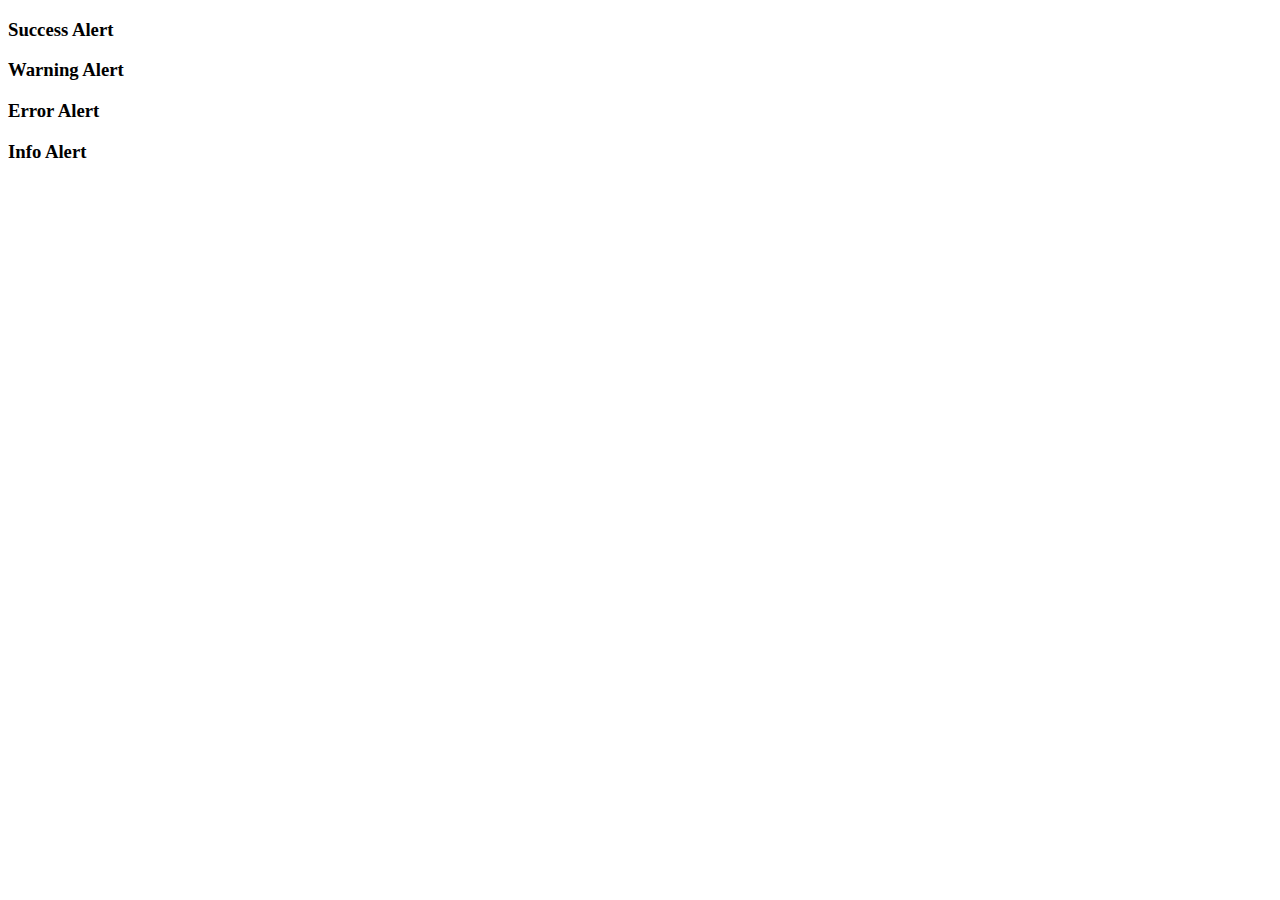
<file: src/alerts.html>
<!doctype html>
<html lang="en">
  <head>
    <meta charset="UTF-8" />
    <meta
      name="viewport"
      content="width=device-width, user-scalable=no, initial-scale=1.0, maximum-scale=1.0, minimum-scale=1.0"
    />
    <meta http-equiv="X-UA-Compatible" content="ie=edge" />
    <title>Alerts | TailAdmin - Tailwind CSS Admin Dashboard Template</title>
  </head>
  <body
    x-data="{ page: 'alerts', 'loaded': true, 'darkMode': false, 'stickyMenu': false, 'sidebarToggle': false, 'scrollTop': false }"
    x-init="
         darkMode = JSON.parse(localStorage.getItem('darkMode'));
         $watch('darkMode', value => localStorage.setItem('darkMode', JSON.stringify(value)))"
    :class="{'dark bg-gray-900': darkMode === true}"
  >
    <!-- ===== Preloader Start ===== -->
    <include src="./partials/preloader.html"></include>
    <!-- ===== Preloader End ===== -->

    <!-- ===== Page Wrapper Start ===== -->
    <div class="flex h-screen overflow-hidden">
      <!-- ===== Sidebar Start ===== -->
      <include src="./partials/sidebar.html"></include>
      <!-- ===== Sidebar End ===== -->

      <!-- ===== Content Area Start ===== -->
      <div
        class="relative flex flex-1 flex-col overflow-y-auto overflow-x-hidden"
      >
        <!-- Small Device Overlay Start -->
        <include src="./partials/overlay.html" />
        <!-- Small Device Overlay End -->

        <!-- ===== Header Start ===== -->
        <include src="./partials/header.html" />
        <!-- ===== Header End ===== -->

        <!-- ===== Main Content Start ===== -->
        <main>
          <div class="mx-auto max-w-(--breakpoint-2xl) p-4 md:p-6">
            <!-- Breadcrumb Start -->
            <div x-data="{ pageName: `Alerts`}">
              <include src="./partials/breadcrumb.html" />
            </div>
            <!-- Breadcrumb End -->

            <div class="space-y-5 sm:space-y-6">
              <div
                class="rounded-2xl border border-gray-200 bg-white dark:border-gray-800 dark:bg-white/[0.03]"
              >
                <div class="px-6 py-5">
                  <h3
                    class="text-base font-medium text-gray-800 dark:text-white/90"
                  >
                    Success Alert
                  </h3>
                </div>
                <div
                  class="border-t border-gray-100 p-4 dark:border-gray-800 sm:p-6"
                >
                  <div class="space-y-6">
                    <include src="./partials/alert/alert-success.html" />
                  </div>
                </div>
              </div>

              <div
                class="rounded-2xl border border-gray-200 bg-white dark:border-gray-800 dark:bg-white/[0.03]"
              >
                <div class="px-6 py-5">
                  <h3
                    class="text-base font-medium text-gray-800 dark:text-white/90"
                  >
                    Warning Alert
                  </h3>
                </div>
                <div
                  class="border-t border-gray-100 p-4 dark:border-gray-800 sm:p-6"
                >
                  <div class="space-y-6">
                    <include src="./partials/alert/alert-warning.html" />
                  </div>
                </div>
              </div>

              <div
                class="rounded-2xl border border-gray-200 bg-white dark:border-gray-800 dark:bg-white/[0.03]"
              >
                <div class="px-6 py-5">
                  <h3
                    class="text-base font-medium text-gray-800 dark:text-white/90"
                  >
                    Error Alert
                  </h3>
                </div>
                <div
                  class="border-t border-gray-100 p-4 dark:border-gray-800 sm:p-6"
                >
                  <div class="space-y-6">
                    <include src="./partials/alert/alert-error.html" />
                  </div>
                </div>
              </div>

              <div
                class="rounded-2xl border border-gray-200 bg-white dark:border-gray-800 dark:bg-white/[0.03]"
              >
                <div class="px-6 py-5">
                  <h3
                    class="text-base font-medium text-gray-800 dark:text-white/90"
                  >
                    Info Alert
                  </h3>
                </div>
                <div
                  class="border-t border-gray-100 p-4 dark:border-gray-800 sm:p-6"
                >
                  <div class="space-y-6">
                    <include src="./partials/alert/alert-info.html" />
                  </div>
                </div>
              </div>
            </div>
          </div>
        </main>
        <!-- ===== Main Content End ===== -->
      </div>
      <!-- ===== Content Area End ===== -->
    </div>
    <!-- ===== Page Wrapper End ===== -->
  </body>
</html>
</file>
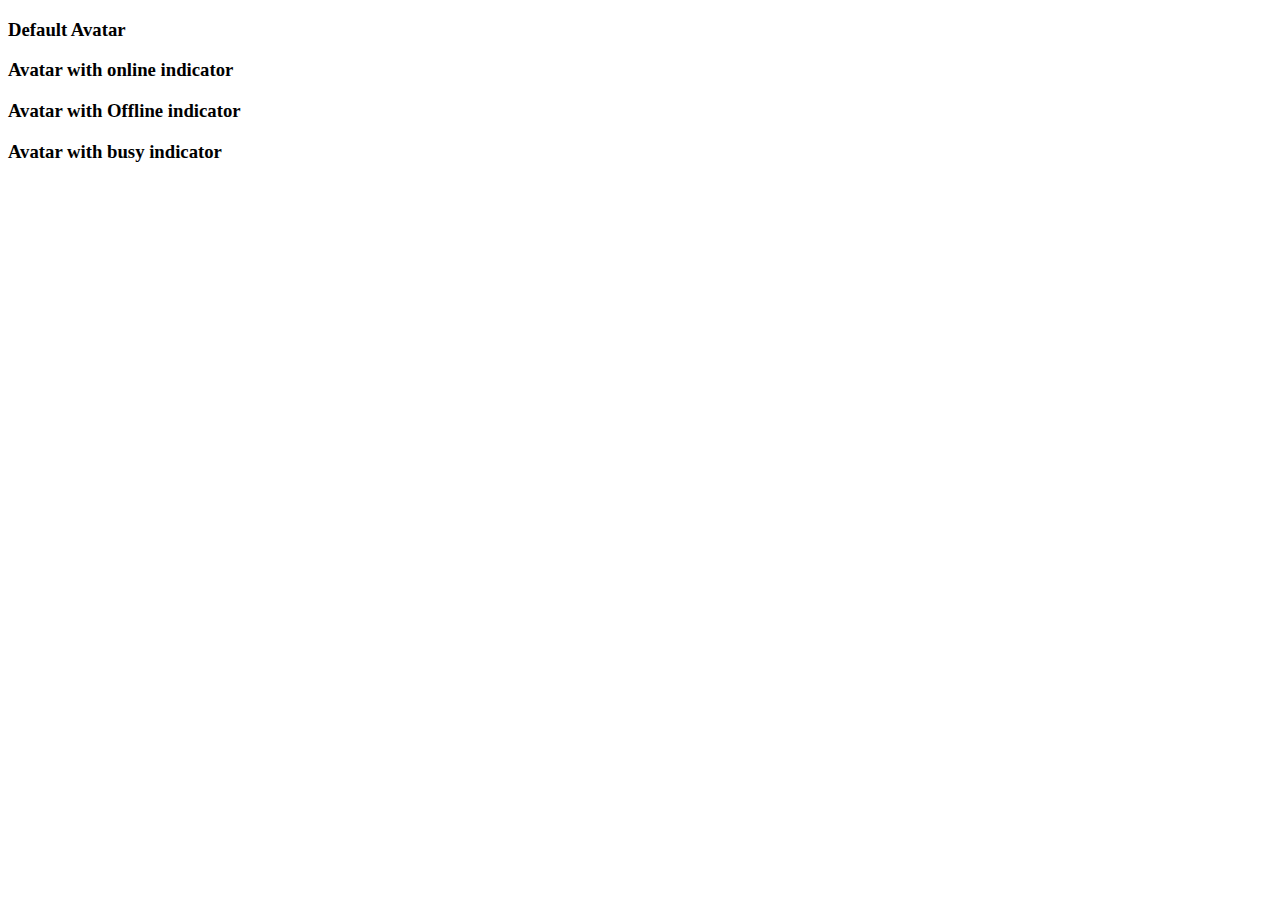
<file: src/avatars.html>
<!doctype html>
<html lang="en">
  <head>
    <meta charset="UTF-8" />
    <meta
      name="viewport"
      content="width=device-width, user-scalable=no, initial-scale=1.0, maximum-scale=1.0, minimum-scale=1.0"
    />
    <meta http-equiv="X-UA-Compatible" content="ie=edge" />
    <title>Avatars | TailAdmin - Tailwind CSS Admin Dashboard Template</title>
  </head>
  <body
    x-data="{ page: 'avatars', 'loaded': true, 'darkMode': false, 'stickyMenu': false, 'sidebarToggle': false, 'scrollTop': false }"
    x-init="
         darkMode = JSON.parse(localStorage.getItem('darkMode'));
         $watch('darkMode', value => localStorage.setItem('darkMode', JSON.stringify(value)))"
    :class="{'dark bg-gray-900': darkMode === true}"
  >
    <!-- ===== Preloader Start ===== -->
    <include src="./partials/preloader.html"></include>
    <!-- ===== Preloader End ===== -->

    <!-- ===== Page Wrapper Start ===== -->
    <div class="flex h-screen overflow-hidden">
      <!-- ===== Sidebar Start ===== -->
      <include src="./partials/sidebar.html"></include>
      <!-- ===== Sidebar End ===== -->

      <!-- ===== Content Area Start ===== -->
      <div
        class="relative flex flex-col flex-1 overflow-x-hidden overflow-y-auto"
      >
        <!-- Small Device Overlay Start -->
        <include src="./partials/overlay.html" />
        <!-- Small Device Overlay End -->

        <!-- ===== Header Start ===== -->
        <include src="./partials/header.html" />
        <!-- ===== Header End ===== -->

        <!-- ===== Main Content Start ===== -->
        <main>
          <div class="p-4 mx-auto max-w-(--breakpoint-2xl) md:p-6">
            <!-- Breadcrumb Start -->
            <div x-data="{ pageName: `Avatars`}">
              <include src="./partials/breadcrumb.html" />
            </div>
            <!-- Breadcrumb End -->

            <div class="space-y-5 sm:space-y-6">
              <div
                class="rounded-2xl border border-gray-200 bg-white dark:border-gray-800 dark:bg-white/[0.03]"
              >
                <div class="px-6 py-5">
                  <h3
                    class="text-base font-medium text-gray-800 dark:text-white/90"
                  >
                    Default Avatar
                  </h3>
                </div>
                <div class="p-8 border-t border-gray-100 dark:border-gray-800">
                  <include src="./partials/avatar/avatar-01.html" />
                </div>
              </div>

              <div
                class="rounded-2xl border border-gray-200 bg-white dark:border-gray-800 dark:bg-white/[0.03]"
              >
                <div class="px-6 py-5">
                  <h3
                    class="text-base font-medium text-gray-800 dark:text-white/90"
                  >
                    Avatar with online indicator
                  </h3>
                </div>
                <div class="p-8 border-t border-gray-100 dark:border-gray-800">
                  <include src="./partials/avatar/avatar-02.html" />
                </div>
              </div>

              <div
                class="rounded-2xl border border-gray-200 bg-white dark:border-gray-800 dark:bg-white/[0.03]"
              >
                <div class="px-6 py-5">
                  <h3
                    class="text-base font-medium text-gray-800 dark:text-white/90"
                  >
                    Avatar with Offline indicator
                  </h3>
                </div>
                <div class="p-8 border-t border-gray-100 dark:border-gray-800">
                  <include src="./partials/avatar/avatar-03.html" />
                </div>
              </div>

              <div
                class="rounded-2xl border border-gray-200 bg-white dark:border-gray-800 dark:bg-white/[0.03]"
              >
                <div class="px-6 py-5">
                  <h3
                    class="text-base font-medium text-gray-800 dark:text-white/90"
                  >
                    Avatar with busy indicator
                  </h3>
                </div>
                <div class="p-8 border-t border-gray-100 dark:border-gray-800">
                  <include src="./partials/avatar/avatar-04.html" />
                </div>
              </div>
            </div>
          </div>
        </main>
        <!-- ===== Main Content End ===== -->
      </div>
      <!-- ===== Content Area End ===== -->
    </div>
    <!-- ===== Page Wrapper End ===== -->
  </body>
</html>
</file>
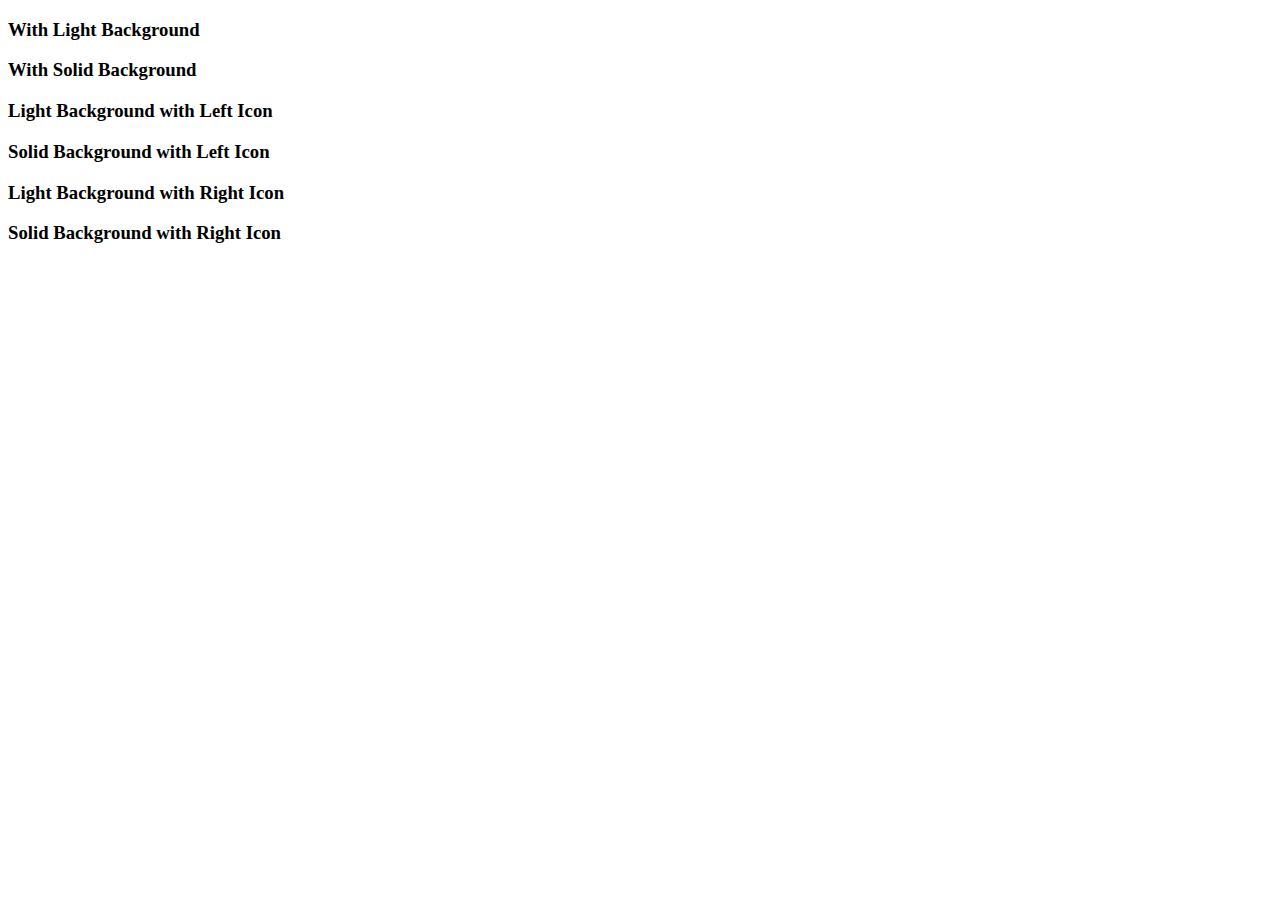
<file: src/badge.html>
<!doctype html>
<html lang="en">
  <head>
    <meta charset="UTF-8" />
    <meta
      name="viewport"
      content="width=device-width, user-scalable=no, initial-scale=1.0, maximum-scale=1.0, minimum-scale=1.0"
    />
    <meta http-equiv="X-UA-Compatible" content="ie=edge" />
    <title>Badge | TailAdmin - Tailwind CSS Admin Dashboard Template</title>
  </head>
  <body
    x-data="{ page: 'badge', 'loaded': true, 'darkMode': false, 'stickyMenu': false, 'sidebarToggle': false, 'scrollTop': false }"
    x-init="
         darkMode = JSON.parse(localStorage.getItem('darkMode'));
         $watch('darkMode', value => localStorage.setItem('darkMode', JSON.stringify(value)))"
    :class="{'dark bg-gray-900': darkMode === true}"
  >
    <!-- ===== Preloader Start ===== -->
    <include src="./partials/preloader.html"></include>
    <!-- ===== Preloader End ===== -->

    <!-- ===== Page Wrapper Start ===== -->
    <div class="flex h-screen overflow-hidden">
      <!-- ===== Sidebar Start ===== -->
      <include src="./partials/sidebar.html"></include>
      <!-- ===== Sidebar End ===== -->

      <!-- ===== Content Area Start ===== -->
      <div
        class="relative flex flex-1 flex-col overflow-y-auto overflow-x-hidden"
      >
        <!-- Small Device Overlay Start -->
        <include src="./partials/overlay.html" />
        <!-- Small Device Overlay End -->

        <!-- ===== Header Start ===== -->
        <include src="./partials/header.html" />
        <!-- ===== Header End ===== -->

        <!-- ===== Main Content Start ===== -->
        <main>
          <div class="mx-auto max-w-(--breakpoint-2xl) p-4 md:p-6">
            <!-- Breadcrumb Start -->
            <div x-data="{ pageName: `Badge`}">
              <include src="./partials/breadcrumb.html" />
            </div>
            <!-- Breadcrumb End -->

            <div class="space-y-5 sm:space-y-6">
              <div
                class="rounded-2xl border border-gray-200 bg-white dark:border-gray-800 dark:bg-white/[0.03]"
              >
                <div class="px-6 py-5">
                  <h3
                    class="text-base font-medium text-gray-800 dark:text-white/90"
                  >
                    With Light Background
                  </h3>
                </div>
                <div
                  class="border-t border-gray-100 p-6 dark:border-gray-800 xl:p-10"
                >
                  <include src="./partials/badge/badge-01.html" />
                </div>
              </div>

              <div
                class="rounded-2xl border border-gray-200 bg-white dark:border-gray-800 dark:bg-white/[0.03]"
              >
                <div class="px-6 py-5">
                  <h3
                    class="text-base font-medium text-gray-800 dark:text-white/90"
                  >
                    With Solid Background
                  </h3>
                </div>
                <div
                  class="border-t border-gray-100 p-6 dark:border-gray-800 xl:p-10"
                >
                  <include src="./partials/badge/badge-02.html" />
                </div>
              </div>

              <div
                class="rounded-2xl border border-gray-200 bg-white dark:border-gray-800 dark:bg-white/[0.03]"
              >
                <div class="px-6 py-5">
                  <h3
                    class="text-base font-medium text-gray-800 dark:text-white/90"
                  >
                    Light Background with Left Icon
                  </h3>
                </div>
                <div
                  class="border-t border-gray-100 p-6 dark:border-gray-800 xl:p-10"
                >
                  <include src="./partials/badge/badge-03.html" />
                </div>
              </div>

              <div
                class="rounded-2xl border border-gray-200 bg-white dark:border-gray-800 dark:bg-white/[0.03]"
              >
                <div class="px-6 py-5">
                  <h3
                    class="text-base font-medium text-gray-800 dark:text-white/90"
                  >
                    Solid Background with Left Icon
                  </h3>
                </div>
                <div
                  class="border-t border-gray-100 p-6 dark:border-gray-800 xl:p-10"
                >
                  <include src="./partials/badge/badge-04.html" />
                </div>
              </div>

              <div
                class="rounded-2xl border border-gray-200 bg-white dark:border-gray-800 dark:bg-white/[0.03]"
              >
                <div class="px-6 py-5">
                  <h3
                    class="text-base font-medium text-gray-800 dark:text-white/90"
                  >
                    Light Background with Right Icon
                  </h3>
                </div>
                <div
                  class="border-t border-gray-100 p-6 dark:border-gray-800 xl:p-10"
                >
                  <include src="./partials/badge/badge-05.html" />
                </div>
              </div>

              <div
                class="rounded-2xl border border-gray-200 bg-white dark:border-gray-800 dark:bg-white/[0.03]"
              >
                <div class="px-6 py-5">
                  <h3
                    class="text-base font-medium text-gray-800 dark:text-white/90"
                  >
                    Solid Background with Right Icon
                  </h3>
                </div>
                <div
                  class="border-t border-gray-100 p-6 dark:border-gray-800 xl:p-10"
                >
                  <include src="./partials/badge/badge-06.html" />
                </div>
              </div>
            </div>
          </div>
        </main>
        <!-- ===== Main Content End ===== -->
      </div>
      <!-- ===== Content Area End ===== -->
    </div>
    <!-- ===== Page Wrapper End ===== -->
  </body>
</html>
</file>
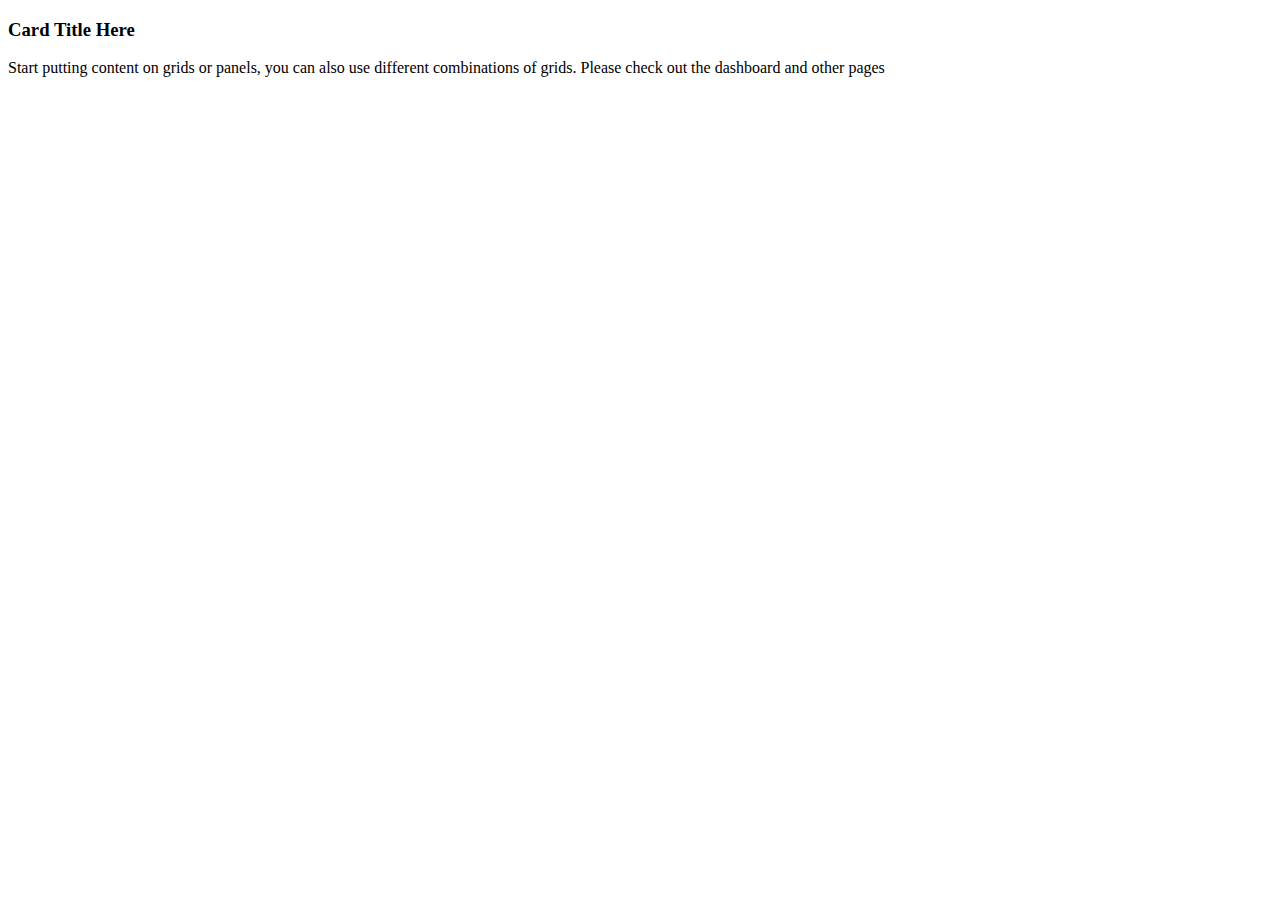
<file: src/blank.html>
<!doctype html>
<html lang="en">
  <head>
    <meta charset="UTF-8" />
    <meta
      name="viewport"
      content="width=device-width, user-scalable=no, initial-scale=1.0, maximum-scale=1.0, minimum-scale=1.0"
    />
    <meta http-equiv="X-UA-Compatible" content="ie=edge" />
    <title>
      Blank Page | TailAdmin - Tailwind CSS Admin Dashboard Template
    </title>
  </head>
  <body
    x-data="{ page: 'blank', 'loaded': true, 'darkMode': false, 'stickyMenu': false, 'sidebarToggle': false, 'scrollTop': false }"
    x-init="
         darkMode = JSON.parse(localStorage.getItem('darkMode'));
         $watch('darkMode', value => localStorage.setItem('darkMode', JSON.stringify(value)))"
    :class="{'dark bg-gray-900': darkMode === true}"
  >
    <!-- ===== Preloader Start ===== -->
    <include src="./partials/preloader.html"></include>
    <!-- ===== Preloader End ===== -->

    <!-- ===== Page Wrapper Start ===== -->
    <div class="flex h-screen overflow-hidden">
      <!-- ===== Sidebar Start ===== -->
      <include src="./partials/sidebar.html"></include>
      <!-- ===== Sidebar End ===== -->

      <!-- ===== Content Area Start ===== -->
      <div
        class="relative flex flex-1 flex-col overflow-y-auto overflow-x-hidden"
      >
        <!-- Small Device Overlay Start -->
        <include src="./partials/overlay.html" />
        <!-- Small Device Overlay End -->

        <!-- ===== Header Start ===== -->
        <include src="./partials/header.html" />
        <!-- ===== Header End ===== -->

        <!-- ===== Main Content Start ===== -->
        <main>
          <div class="mx-auto max-w-(--breakpoint-2xl) p-4 md:p-6">
            <!-- Breadcrumb Start -->
            <div x-data="{ pageName: `Blank Page`}">
              <include src="./partials/breadcrumb.html" />
            </div>
            <!-- Breadcrumb End -->

            <div
              class="min-h-screen rounded-2xl border border-gray-200 bg-white px-5 py-7 dark:border-gray-800 dark:bg-white/[0.03] xl:px-10 xl:py-12"
            >
              <div class="mx-auto w-full max-w-[630px] text-center">
                <h3
                  class="mb-4 text-theme-xl font-semibold text-gray-800 dark:text-white/90 sm:text-2xl"
                >
                  Card Title Here
                </h3>

                <p
                  class="text-sm text-gray-500 dark:text-gray-400 sm:text-base"
                >
                  Start putting content on grids or panels, you can also use
                  different combinations of grids. Please check out the
                  dashboard and other pages
                </p>
              </div>
            </div>
          </div>
        </main>
        <!-- ===== Main Content End ===== -->
      </div>
      <!-- ===== Content Area End ===== -->
    </div>
    <!-- ===== Page Wrapper End ===== -->
  </body>
</html>
</file>
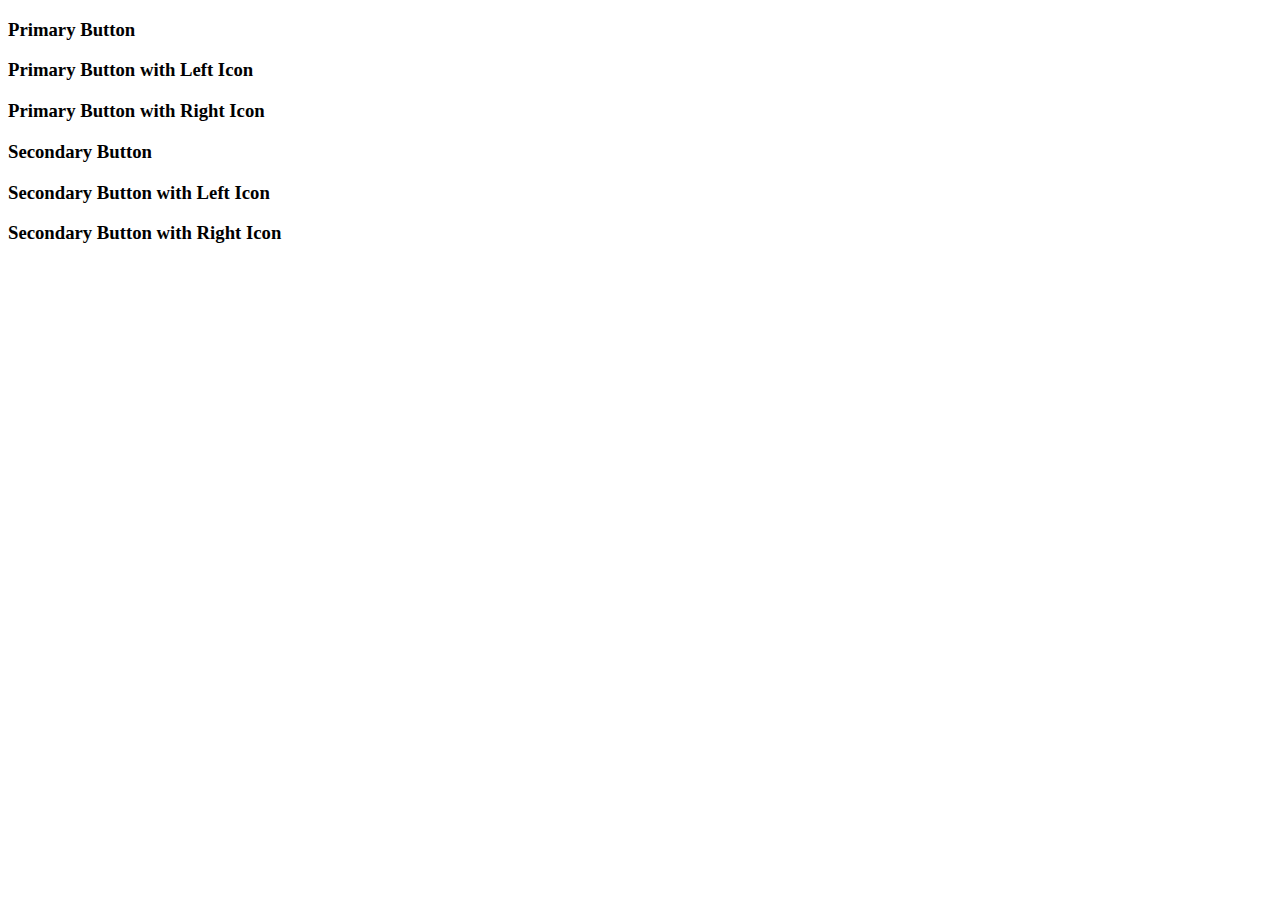
<file: src/buttons.html>
<!doctype html>
<html lang="en">
  <head>
    <meta charset="UTF-8" />
    <meta
      name="viewport"
      content="width=device-width, user-scalable=no, initial-scale=1.0, maximum-scale=1.0, minimum-scale=1.0"
    />
    <meta http-equiv="X-UA-Compatible" content="ie=edge" />
    <title>Buttons | TailAdmin - Tailwind CSS Admin Dashboard Template</title>
  </head>
  <body
    x-data="{ page: 'buttons', 'loaded': true, 'darkMode': false, 'stickyMenu': false, 'sidebarToggle': false, 'scrollTop': false }"
    x-init="
         darkMode = JSON.parse(localStorage.getItem('darkMode'));
         $watch('darkMode', value => localStorage.setItem('darkMode', JSON.stringify(value)))"
    :class="{'dark bg-gray-900': darkMode === true}"
  >
    <!-- ===== Preloader Start ===== -->
    <include src="./partials/preloader.html"></include>
    <!-- ===== Preloader End ===== -->

    <!-- ===== Page Wrapper Start ===== -->
    <div class="flex h-screen overflow-hidden">
      <!-- ===== Sidebar Start ===== -->
      <include src="./partials/sidebar.html"></include>
      <!-- ===== Sidebar End ===== -->

      <!-- ===== Content Area Start ===== -->
      <div
        class="relative flex flex-1 flex-col overflow-y-auto overflow-x-hidden"
      >
        <!-- Small Device Overlay Start -->
        <include src="./partials/overlay.html" />
        <!-- Small Device Overlay End -->

        <!-- ===== Header Start ===== -->
        <include src="./partials/header.html" />
        <!-- ===== Header End ===== -->

        <!-- ===== Main Content Start ===== -->
        <main>
          <div class="mx-auto max-w-(--breakpoint-2xl) p-4 md:p-6">
            <!-- Breadcrumb Start -->
            <div x-data="{ pageName: `Buttons`}">
              <include src="./partials/breadcrumb.html" />
            </div>
            <!-- Breadcrumb End -->

            <div class="space-y-5 sm:space-y-6">
              <div
                class="rounded-2xl border border-gray-200 bg-white dark:border-gray-800 dark:bg-white/[0.03]"
              >
                <div class="px-6 py-5">
                  <h3
                    class="text-base font-medium text-gray-800 dark:text-white/90"
                  >
                    Primary Button
                  </h3>
                </div>
                <div
                  class="border-t border-gray-100 px-6 py-6.5 dark:border-gray-800"
                >
                  <include src="./partials/buttons/button-01.html" />
                </div>
              </div>

              <div
                class="rounded-2xl border border-gray-200 bg-white dark:border-gray-800 dark:bg-white/[0.03]"
              >
                <div class="px-6 py-5">
                  <h3
                    class="text-base font-medium text-gray-800 dark:text-white/90"
                  >
                    Primary Button with Left Icon
                  </h3>
                </div>
                <div
                  class="border-t border-gray-100 px-6 py-6.5 dark:border-gray-800"
                >
                  <include src="./partials/buttons/button-02.html" />
                </div>
              </div>

              <div
                class="rounded-2xl border border-gray-200 bg-white dark:border-gray-800 dark:bg-white/[0.03]"
              >
                <div class="px-6 py-5">
                  <h3
                    class="text-base font-medium text-gray-800 dark:text-white/90"
                  >
                    Primary Button with Right Icon
                  </h3>
                </div>
                <div
                  class="border-t border-gray-100 px-6 py-6.5 dark:border-gray-800"
                >
                  <include src="./partials/buttons/button-03.html" />
                </div>
              </div>

              <div
                class="rounded-2xl border border-gray-200 bg-white dark:border-gray-800 dark:bg-white/[0.03]"
              >
                <div class="px-6 py-5">
                  <h3
                    class="text-base font-medium text-gray-800 dark:text-white/90"
                  >
                    Secondary Button
                  </h3>
                </div>
                <div
                  class="border-t border-gray-100 px-6 py-6.5 dark:border-gray-800"
                >
                  <include src="./partials/buttons/button-04.html" />
                </div>
              </div>

              <div
                class="rounded-2xl border border-gray-200 bg-white dark:border-gray-800 dark:bg-white/[0.03]"
              >
                <div class="px-6 py-5">
                  <h3
                    class="text-base font-medium text-gray-800 dark:text-white/90"
                  >
                    Secondary Button with Left Icon
                  </h3>
                </div>
                <div
                  class="border-t border-gray-100 px-6 py-6.5 dark:border-gray-800"
                >
                  <include src="./partials/buttons/button-05.html" />
                </div>
              </div>

              <div
                class="rounded-2xl border border-gray-200 bg-white dark:border-gray-800 dark:bg-white/[0.03]"
              >
                <div class="px-6 py-5">
                  <h3
                    class="text-base font-medium text-gray-800 dark:text-white/90"
                  >
                    Secondary Button with Right Icon
                  </h3>
                </div>
                <div
                  class="border-t border-gray-100 px-6 py-6.5 dark:border-gray-800"
                >
                  <include src="./partials/buttons/button-06.html" />
                </div>
              </div>
            </div>
          </div>
        </main>
        <!-- ===== Main Content End ===== -->
      </div>
      <!-- ===== Content Area End ===== -->
    </div>
    <!-- ===== Page Wrapper End ===== -->
  </body>
</html>
</file>
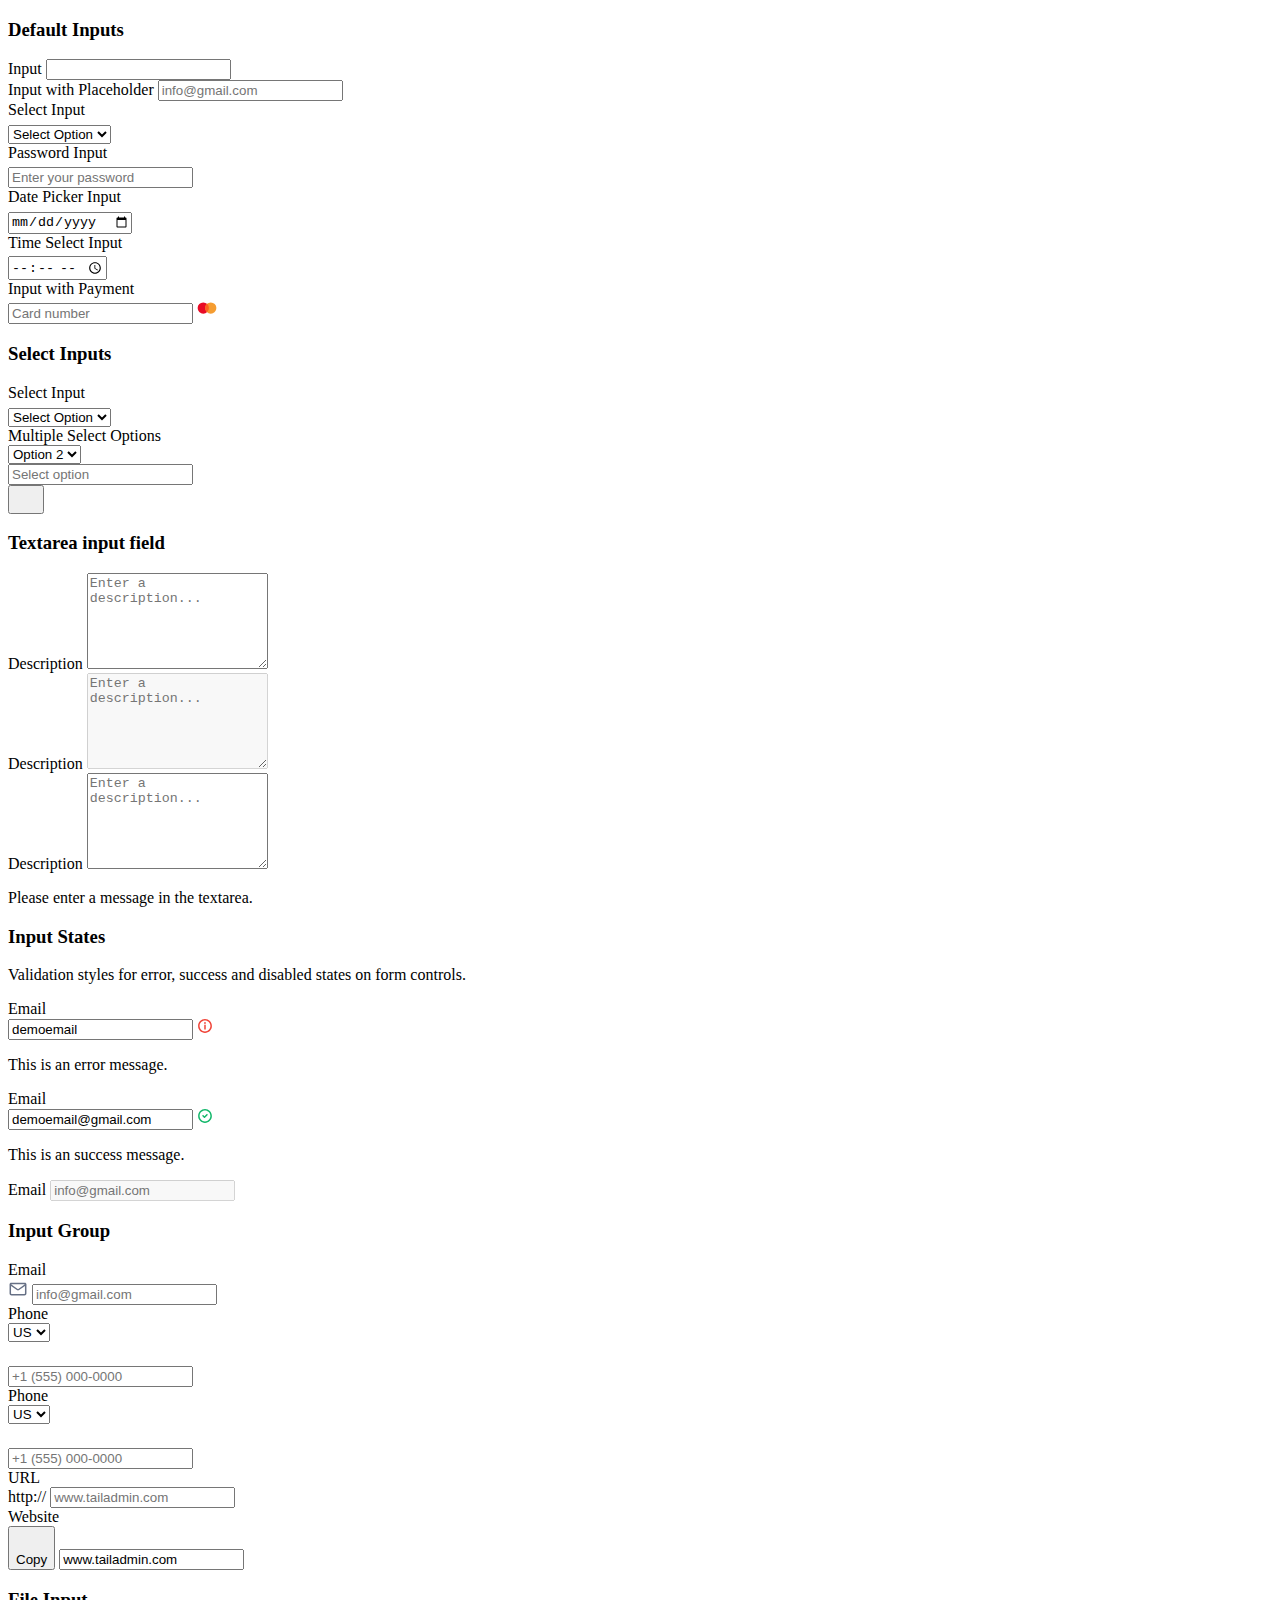
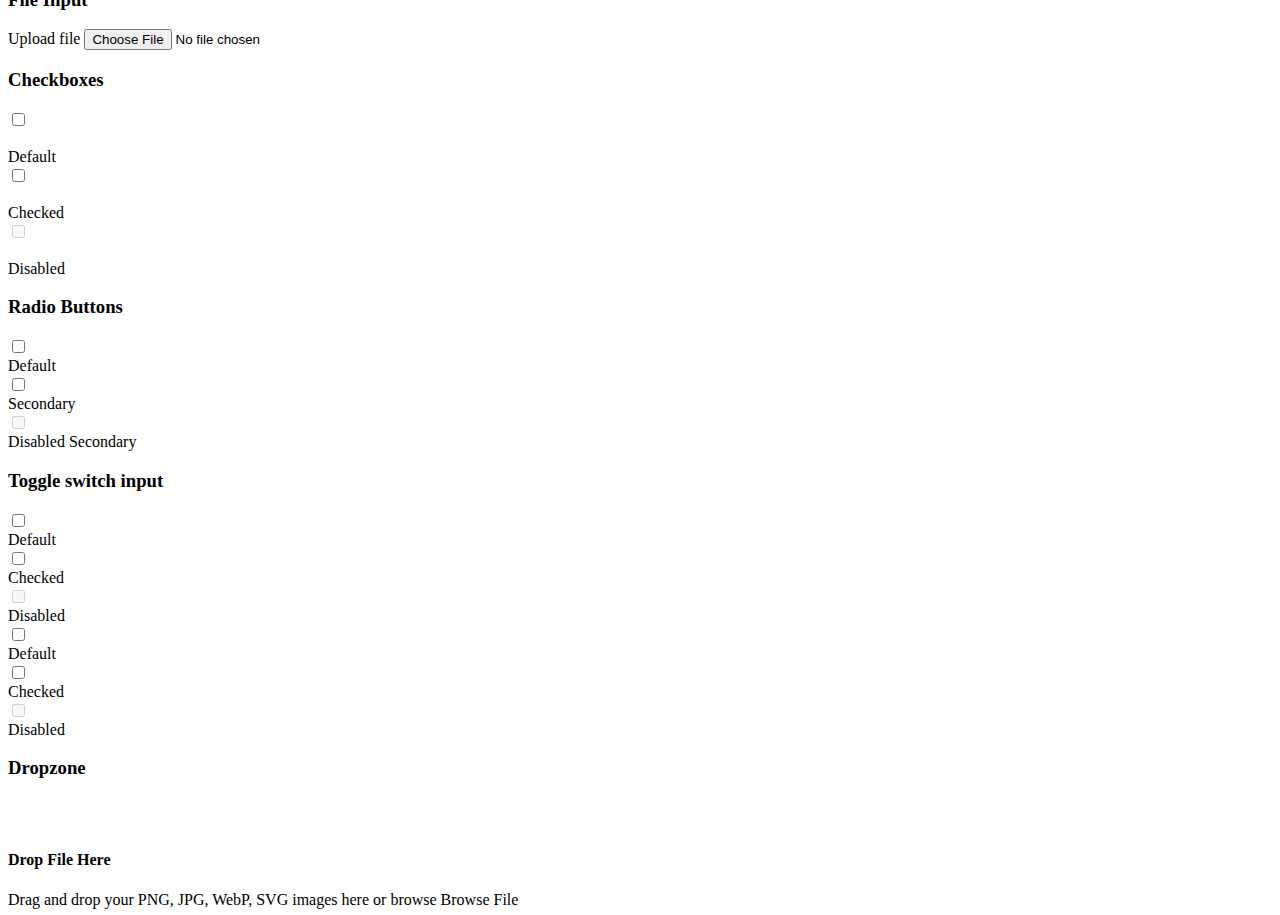
<file: src/form-elements.html>
<!doctype html>
<html lang="en">
  <head>
    <meta charset="UTF-8" />
    <meta
      name="viewport"
      content="width=device-width, user-scalable=no, initial-scale=1.0, maximum-scale=1.0, minimum-scale=1.0"
    />
    <meta http-equiv="X-UA-Compatible" content="ie=edge" />
    <title>
      Form Elements | TailAdmin - Tailwind CSS Admin Dashboard Template
    </title>
  </head>
  <body
    x-data="{ page: 'formElements', 'loaded': true, 'darkMode': false, 'stickyMenu': false, 'sidebarToggle': false, 'scrollTop': false }"
    x-init="
         darkMode = JSON.parse(localStorage.getItem('darkMode'));
         $watch('darkMode', value => localStorage.setItem('darkMode', JSON.stringify(value)))"
    :class="{'dark bg-gray-900': darkMode === true}"
  >
    <!-- ===== Preloader Start ===== -->
    <include src="./partials/preloader.html"></include>
    <!-- ===== Preloader End ===== -->

    <!-- ===== Page Wrapper Start ===== -->
    <div class="flex h-screen overflow-hidden">
      <!-- ===== Sidebar Start ===== -->
      <include src="./partials/sidebar.html"></include>
      <!-- ===== Sidebar End ===== -->

      <!-- ===== Content Area Start ===== -->
      <div
        class="relative flex flex-1 flex-col overflow-x-hidden overflow-y-auto"
      >
        <!-- Small Device Overlay Start -->
        <include src="./partials/overlay.html" />
        <!-- Small Device Overlay End -->

        <!-- ===== Header Start ===== -->
        <include src="./partials/header.html" />
        <!-- ===== Header End ===== -->

        <!-- ===== Main Content Start ===== -->
        <main>
          <div class="mx-auto max-w-(--breakpoint-2xl) p-4 md:p-6">
            <!-- Breadcrumb Start -->
            <div x-data="{ pageName: `Form Elements`}">
              <include src="./partials/breadcrumb.html" />
            </div>
            <!-- Breadcrumb End -->

            <!-- ====== Form Elements Section Start -->
            <div class="grid grid-cols-1 gap-6 sm:grid-cols-2">
              <div class="space-y-6">
                <div
                  class="rounded-2xl border border-gray-200 bg-white dark:border-gray-800 dark:bg-white/[0.03]"
                >
                  <div class="px-5 py-4 sm:px-6 sm:py-5">
                    <h3
                      class="text-base font-medium text-gray-800 dark:text-white/90"
                    >
                      Default Inputs
                    </h3>
                  </div>
                  <div
                    class="space-y-6 border-t border-gray-100 p-5 sm:p-6 dark:border-gray-800"
                  >
                    <!-- Elements -->
                    <div>
                      <label
                        class="mb-1.5 block text-sm font-medium text-gray-700 dark:text-gray-400"
                      >
                        Input
                      </label>
                      <input
                        type="text"
                        class="dark:bg-dark-900 shadow-theme-xs focus:border-brand-300 focus:ring-brand-500/10 dark:focus:border-brand-800 h-11 w-full rounded-lg border border-gray-300 bg-transparent px-4 py-2.5 text-sm text-gray-800 placeholder:text-gray-400 focus:ring-3 focus:outline-hidden dark:border-gray-700 dark:bg-gray-900 dark:text-white/90 dark:placeholder:text-white/30"
                      />
                    </div>

                    <!-- Elements -->
                    <div>
                      <label
                        class="mb-1.5 block text-sm font-medium text-gray-700 dark:text-gray-400"
                      >
                        Input with Placeholder
                      </label>
                      <input
                        type="text"
                        placeholder="info@gmail.com"
                        class="dark:bg-dark-900 shadow-theme-xs focus:border-brand-300 focus:ring-brand-500/10 dark:focus:border-brand-800 h-11 w-full rounded-lg border border-gray-300 bg-transparent px-4 py-2.5 text-sm text-gray-800 placeholder:text-gray-400 focus:ring-3 focus:outline-hidden dark:border-gray-700 dark:bg-gray-900 dark:text-white/90 dark:placeholder:text-white/30"
                      />
                    </div>

                    <!-- Elements -->
                    <div>
                      <label
                        class="mb-1.5 block text-sm font-medium text-gray-700 dark:text-gray-400"
                      >
                        Select Input
                      </label>
                      <div
                        x-data="{ isOptionSelected: false }"
                        class="relative z-20 bg-transparent"
                      >
                        <select
                          class="dark:bg-dark-900 shadow-theme-xs focus:border-brand-300 focus:ring-brand-500/10 dark:focus:border-brand-800 h-11 w-full appearance-none rounded-lg border border-gray-300 bg-transparent bg-none px-4 py-2.5 pr-11 text-sm text-gray-800 placeholder:text-gray-400 focus:ring-3 focus:outline-hidden dark:border-gray-700 dark:bg-gray-900 dark:text-white/90 dark:placeholder:text-white/30"
                          :class="isOptionSelected && 'text-gray-800 dark:text-white/90'"
                          @change="isOptionSelected = true"
                        >
                          <option
                            value=""
                            class="text-gray-700 dark:bg-gray-900 dark:text-gray-400"
                          >
                            Select Option
                          </option>
                          <option
                            value=""
                            class="text-gray-700 dark:bg-gray-900 dark:text-gray-400"
                          >
                            Marketing
                          </option>
                          <option
                            value=""
                            class="text-gray-700 dark:bg-gray-900 dark:text-gray-400"
                          >
                            Template
                          </option>
                          <option
                            value=""
                            class="text-gray-700 dark:bg-gray-900 dark:text-gray-400"
                          >
                            Development
                          </option>
                        </select>
                        <span
                          class="pointer-events-none absolute top-1/2 right-4 z-30 -translate-y-1/2 text-gray-500 dark:text-gray-400"
                        >
                          <svg
                            class="stroke-current"
                            width="20"
                            height="20"
                            viewBox="0 0 20 20"
                            fill="none"
                            xmlns="http://www.w3.org/2000/svg"
                          >
                            <path
                              d="M4.79175 7.396L10.0001 12.6043L15.2084 7.396"
                              stroke=""
                              stroke-width="1.5"
                              stroke-linecap="round"
                              stroke-linejoin="round"
                            />
                          </svg>
                        </span>
                      </div>
                    </div>

                    <!-- Elements -->
                    <div>
                      <label
                        class="mb-1.5 block text-sm font-medium text-gray-700 dark:text-gray-400"
                      >
                        Password Input
                      </label>
                      <div x-data="{ showPassword: false }" class="relative">
                        <input
                          :type="showPassword ? 'text' : 'password'"
                          placeholder="Enter your password"
                          class="dark:bg-dark-900 shadow-theme-xs focus:border-brand-300 focus:ring-brand-500/10 dark:focus:border-brand-800 h-11 w-full appearance-none rounded-lg border border-gray-300 bg-transparent bg-none px-4 py-2.5 pr-11 pl-4 text-sm text-gray-800 placeholder:text-gray-400 focus:ring-3 focus:outline-hidden dark:border-gray-700 dark:bg-gray-900 dark:text-white/90 dark:placeholder:text-white/30"
                        />
                        <span
                          @click="showPassword = !showPassword"
                          class="absolute top-1/2 right-4 z-30 -translate-y-1/2 cursor-pointer"
                        >
                          <svg
                            x-show="!showPassword"
                            class="fill-gray-500 dark:fill-gray-400"
                            width="20"
                            height="20"
                            viewBox="0 0 20 20"
                            fill="none"
                            xmlns="http://www.w3.org/2000/svg"
                          >
                            <path
                              fill-rule="evenodd"
                              clip-rule="evenodd"
                              d="M10.0002 13.8619C7.23361 13.8619 4.86803 12.1372 3.92328 9.70241C4.86804 7.26761 7.23361 5.54297 10.0002 5.54297C12.7667 5.54297 15.1323 7.26762 16.0771 9.70243C15.1323 12.1372 12.7667 13.8619 10.0002 13.8619ZM10.0002 4.04297C6.48191 4.04297 3.49489 6.30917 2.4155 9.4593C2.3615 9.61687 2.3615 9.78794 2.41549 9.94552C3.49488 13.0957 6.48191 15.3619 10.0002 15.3619C13.5184 15.3619 16.5055 13.0957 17.5849 9.94555C17.6389 9.78797 17.6389 9.6169 17.5849 9.45932C16.5055 6.30919 13.5184 4.04297 10.0002 4.04297ZM9.99151 7.84413C8.96527 7.84413 8.13333 8.67606 8.13333 9.70231C8.13333 10.7286 8.96527 11.5605 9.99151 11.5605H10.0064C11.0326 11.5605 11.8646 10.7286 11.8646 9.70231C11.8646 8.67606 11.0326 7.84413 10.0064 7.84413H9.99151Z"
                            />
                          </svg>

                          <svg
                            x-show="showPassword"
                            class="fill-gray-500 dark:fill-gray-400"
                            width="20"
                            height="20"
                            viewBox="0 0 20 20"
                            fill="none"
                            xmlns="http://www.w3.org/2000/svg"
                          >
                            <path
                              fill-rule="evenodd"
                              clip-rule="evenodd"
                              d="M4.63803 3.57709C4.34513 3.2842 3.87026 3.2842 3.57737 3.57709C3.28447 3.86999 3.28447 4.34486 3.57737 4.63775L4.85323 5.91362C3.74609 6.84199 2.89363 8.06395 2.4155 9.45936C2.3615 9.61694 2.3615 9.78801 2.41549 9.94558C3.49488 13.0957 6.48191 15.3619 10.0002 15.3619C11.255 15.3619 12.4422 15.0737 13.4994 14.5598L15.3625 16.4229C15.6554 16.7158 16.1302 16.7158 16.4231 16.4229C16.716 16.13 16.716 15.6551 16.4231 15.3622L4.63803 3.57709ZM12.3608 13.4212L10.4475 11.5079C10.3061 11.5423 10.1584 11.5606 10.0064 11.5606H9.99151C8.96527 11.5606 8.13333 10.7286 8.13333 9.70237C8.13333 9.5461 8.15262 9.39434 8.18895 9.24933L5.91885 6.97923C5.03505 7.69015 4.34057 8.62704 3.92328 9.70247C4.86803 12.1373 7.23361 13.8619 10.0002 13.8619C10.8326 13.8619 11.6287 13.7058 12.3608 13.4212ZM16.0771 9.70249C15.7843 10.4569 15.3552 11.1432 14.8199 11.7311L15.8813 12.7925C16.6329 11.9813 17.2187 11.0143 17.5849 9.94561C17.6389 9.78803 17.6389 9.61696 17.5849 9.45938C16.5055 6.30925 13.5184 4.04303 10.0002 4.04303C9.13525 4.04303 8.30244 4.17999 7.52218 4.43338L8.75139 5.66259C9.1556 5.58413 9.57311 5.54303 10.0002 5.54303C12.7667 5.54303 15.1323 7.26768 16.0771 9.70249Z"
                            />
                          </svg>
                        </span>
                      </div>
                    </div>

                    <!-- Elements -->
                    <div>
                      <label
                        class="mb-1.5 block text-sm font-medium text-gray-700 dark:text-gray-400"
                      >
                        Date Picker Input
                      </label>

                      <div class="relative">
                        <input
                          type="date"
                          placeholder="Select date"
                          class="dark:bg-dark-900 shadow-theme-xs focus:border-brand-300 focus:ring-brand-500/10 dark:focus:border-brand-800 h-11 w-full appearance-none rounded-lg border border-gray-300 bg-transparent bg-none px-4 py-2.5 pr-11 pl-4 text-sm text-gray-800 placeholder:text-gray-400 focus:ring-3 focus:outline-hidden dark:border-gray-700 dark:bg-gray-900 dark:text-white/90 dark:placeholder:text-white/30"
                          onclick="this.showPicker()"
                        />
                        <span
                          class="pointer-events-none absolute top-1/2 right-3 -translate-y-1/2 text-gray-500 dark:text-gray-400"
                        >
                          <svg
                            class="fill-current"
                            width="20"
                            height="20"
                            viewBox="0 0 20 20"
                            fill="none"
                            xmlns="http://www.w3.org/2000/svg"
                          >
                            <path
                              fill-rule="evenodd"
                              clip-rule="evenodd"
                              d="M6.66659 1.5415C7.0808 1.5415 7.41658 1.87729 7.41658 2.2915V2.99984H12.5833V2.2915C12.5833 1.87729 12.919 1.5415 13.3333 1.5415C13.7475 1.5415 14.0833 1.87729 14.0833 2.2915V2.99984L15.4166 2.99984C16.5212 2.99984 17.4166 3.89527 17.4166 4.99984V7.49984V15.8332C17.4166 16.9377 16.5212 17.8332 15.4166 17.8332H4.58325C3.47868 17.8332 2.58325 16.9377 2.58325 15.8332V7.49984V4.99984C2.58325 3.89527 3.47868 2.99984 4.58325 2.99984L5.91659 2.99984V2.2915C5.91659 1.87729 6.25237 1.5415 6.66659 1.5415ZM6.66659 4.49984H4.58325C4.30711 4.49984 4.08325 4.7237 4.08325 4.99984V6.74984H15.9166V4.99984C15.9166 4.7237 15.6927 4.49984 15.4166 4.49984H13.3333H6.66659ZM15.9166 8.24984H4.08325V15.8332C4.08325 16.1093 4.30711 16.3332 4.58325 16.3332H15.4166C15.6927 16.3332 15.9166 16.1093 15.9166 15.8332V8.24984Z"
                              fill=""
                            />
                          </svg>
                        </span>
                      </div>
                    </div>

                    <!-- Elements -->
                    <div>
                      <label
                        class="mb-1.5 block text-sm font-medium text-gray-700 dark:text-gray-400"
                      >
                        Time Select Input
                      </label>
                      <div class="relative">
                        <input
                          type="time"
                          placeholder="12:00 AM"
                          onclick="this.showPicker()"
                          class="dark:bg-dark-900 shadow-theme-xs focus:border-brand-300 focus:ring-brand-500/10 dark:focus:border-brand-800 h-11 w-full appearance-none rounded-lg border border-gray-300 bg-transparent bg-none px-4 py-2.5 pr-11 pl-4 text-sm text-gray-800 placeholder:text-gray-400 focus:ring-3 focus:outline-hidden dark:border-gray-700 dark:bg-gray-900 dark:text-white/90 dark:placeholder:text-white/30"
                        />
                        <span
                          class="absolute top-1/2 right-3 -translate-y-1/2 text-gray-500 dark:text-gray-400"
                        >
                          <svg
                            class="fill-current"
                            width="20"
                            height="20"
                            viewBox="0 0 20 20"
                            fill="none"
                            xmlns="http://www.w3.org/2000/svg"
                          >
                            <path
                              fill-rule="evenodd"
                              clip-rule="evenodd"
                              d="M3.04175 9.99984C3.04175 6.15686 6.1571 3.0415 10.0001 3.0415C13.8431 3.0415 16.9584 6.15686 16.9584 9.99984C16.9584 13.8428 13.8431 16.9582 10.0001 16.9582C6.1571 16.9582 3.04175 13.8428 3.04175 9.99984ZM10.0001 1.5415C5.32867 1.5415 1.54175 5.32843 1.54175 9.99984C1.54175 14.6712 5.32867 18.4582 10.0001 18.4582C14.6715 18.4582 18.4584 14.6712 18.4584 9.99984C18.4584 5.32843 14.6715 1.5415 10.0001 1.5415ZM9.99998 10.7498C9.58577 10.7498 9.24998 10.4141 9.24998 9.99984V5.4165C9.24998 5.00229 9.58577 4.6665 9.99998 4.6665C10.4142 4.6665 10.75 5.00229 10.75 5.4165V9.24984H13.3334C13.7476 9.24984 14.0834 9.58562 14.0834 9.99984C14.0834 10.4141 13.7476 10.7498 13.3334 10.7498H10.0001H9.99998Z"
                              fill=""
                            />
                          </svg>
                        </span>
                      </div>
                    </div>

                    <!-- Elements -->
                    <div>
                      <label
                        class="mb-1.5 block text-sm font-medium text-gray-700 dark:text-gray-400"
                      >
                        Input with Payment
                      </label>

                      <div class="relative">
                        <input
                          type="text"
                          placeholder="Card number"
                          class="dark:bg-dark-900 shadow-theme-xs focus:border-brand-300 focus:ring-brand-500/10 dark:focus:border-brand-800 h-11 w-full appearance-none rounded-lg border border-gray-300 bg-transparent bg-none px-4 py-2.5 pl-[62px] text-sm text-gray-800 placeholder:text-gray-400 focus:ring-3 focus:outline-hidden dark:border-gray-700 dark:bg-gray-900 dark:text-white/90 dark:placeholder:text-white/30"
                        />
                        <span
                          class="absolute top-1/2 left-0 flex h-11 w-[46px] -translate-y-1/2 items-center justify-center border-r border-gray-200 dark:border-gray-800"
                        >
                          <svg
                            width="20"
                            height="20"
                            viewBox="0 0 20 20"
                            fill="none"
                            xmlns="http://www.w3.org/2000/svg"
                          >
                            <circle
                              cx="6.25"
                              cy="10"
                              r="5.625"
                              fill="#E80B26"
                            />
                            <circle
                              cx="13.75"
                              cy="10"
                              r="5.625"
                              fill="#F59D31"
                            />
                            <path
                              d="M10 14.1924C11.1508 13.1625 11.875 11.6657 11.875 9.99979C11.875 8.33383 11.1508 6.8371 10 5.80713C8.84918 6.8371 8.125 8.33383 8.125 9.99979C8.125 11.6657 8.84918 13.1625 10 14.1924Z"
                              fill="#FC6020"
                            />
                          </svg>
                        </span>
                      </div>
                    </div>
                  </div>
                </div>

                <div
                  class="rounded-2xl border border-gray-200 bg-white dark:border-gray-800 dark:bg-white/[0.03]"
                >
                  <div class="px-5 py-4 sm:px-6 sm:py-5">
                    <h3
                      class="text-base font-medium text-gray-800 dark:text-white/90"
                    >
                      Select Inputs
                    </h3>
                  </div>
                  <div
                    class="space-y-6 border-t border-gray-100 p-5 sm:p-6 dark:border-gray-800"
                  >
                    <!-- Elements -->
                    <div>
                      <label
                        class="mb-1.5 block text-sm font-medium text-gray-700 dark:text-gray-400"
                      >
                        Select Input
                      </label>
                      <div
                        x-data="{ isOptionSelected: false }"
                        class="relative z-20 bg-transparent"
                      >
                        <select
                          class="dark:bg-dark-900 shadow-theme-xs focus:border-brand-300 focus:ring-brand-500/10 dark:focus:border-brand-800 h-11 w-full appearance-none rounded-lg border border-gray-300 bg-transparent bg-none px-4 py-2.5 pr-11 text-sm text-gray-800 placeholder:text-gray-400 focus:ring-3 focus:outline-hidden dark:border-gray-700 dark:bg-gray-900 dark:text-white/90 dark:placeholder:text-white/30"
                          :class="isOptionSelected && 'text-gray-800 dark:text-white/90'"
                          @change="isOptionSelected = true"
                        >
                          <option
                            value=""
                            class="text-gray-700 dark:bg-gray-900 dark:text-gray-400"
                          >
                            Select Option
                          </option>
                          <option
                            value=""
                            class="text-gray-700 dark:bg-gray-900 dark:text-gray-400"
                          >
                            Marketing
                          </option>
                          <option
                            value=""
                            class="text-gray-700 dark:bg-gray-900 dark:text-gray-400"
                          >
                            Template
                          </option>
                          <option
                            value=""
                            class="text-gray-700 dark:bg-gray-900 dark:text-gray-400"
                          >
                            Development
                          </option>
                        </select>
                        <span
                          class="pointer-events-none absolute top-1/2 right-4 z-30 -translate-y-1/2 text-gray-700 dark:text-gray-400"
                        >
                          <svg
                            class="stroke-current"
                            width="20"
                            height="20"
                            viewBox="0 0 20 20"
                            fill="none"
                            xmlns="http://www.w3.org/2000/svg"
                          >
                            <path
                              d="M4.79175 7.396L10.0001 12.6043L15.2084 7.396"
                              stroke=""
                              stroke-width="1.5"
                              stroke-linecap="round"
                              stroke-linejoin="round"
                            />
                          </svg>
                        </span>
                      </div>
                    </div>

                    <!-- Elements -->
                    <div>
                      <label
                        class="mb-1.5 block text-sm font-medium text-gray-700 dark:text-gray-400"
                      >
                        Multiple Select Options
                      </label>
                      <div>
                        <select class="hidden" x-cloak id="select">
                          <option value="1">Option 2</option>
                          <option value="2">Option 3</option>
                          <option value="3">Option 4</option>
                          <option value="4">Option 5</option>
                        </select>

                        <div
                          x-data="dropdown()"
                          x-init="loadOptions()"
                          class="flex flex-col items-center"
                        >
                          <input
                            name="values"
                            type="hidden"
                            :value="selectedValues()"
                          />
                          <div class="relative z-20 inline-block w-full">
                            <div class="relative flex flex-col items-center">
                              <div @click="open" class="w-full">
                                <div
                                  class="shadow-theme-xs focus:border-brand-300 focus:shadow-focus-ring dark:focus:border-brand-300 mb-2 flex h-11 rounded-lg border border-gray-300 py-1.5 pr-3 pl-3 outline-hidden transition dark:border-gray-700 dark:bg-gray-900"
                                >
                                  <div class="flex flex-auto flex-wrap gap-2">
                                    <template
                                      x-for="(option,index) in selected"
                                      :key="index"
                                    >
                                      <div
                                        class="group flex items-center justify-center rounded-full border-[0.7px] border-transparent bg-gray-100 py-1 pr-2 pl-2.5 text-sm text-gray-800 hover:border-gray-200 dark:bg-gray-800 dark:text-white/90 dark:hover:border-gray-800"
                                      >
                                        <div
                                          class="max-w-full flex-initial"
                                          x-model="options[option]"
                                          x-text="options[option].text"
                                        ></div>
                                        <div
                                          class="flex flex-auto flex-row-reverse"
                                        >
                                          <div
                                            @click="remove(index,option)"
                                            class="cursor-pointer pl-2 text-gray-500 group-hover:text-gray-400 dark:text-gray-400"
                                          >
                                            <svg
                                              class="fill-current"
                                              role="button"
                                              width="14"
                                              height="14"
                                              viewBox="0 0 14 14"
                                              fill="none"
                                              xmlns="http://www.w3.org/2000/svg"
                                            >
                                              <path
                                                fill-rule="evenodd"
                                                clip-rule="evenodd"
                                                d="M3.40717 4.46881C3.11428 4.17591 3.11428 3.70104 3.40717 3.40815C3.70006 3.11525 4.17494 3.11525 4.46783 3.40815L6.99943 5.93975L9.53095 3.40822C9.82385 3.11533 10.2987 3.11533 10.5916 3.40822C10.8845 3.70112 10.8845 4.17599 10.5916 4.46888L8.06009 7.00041L10.5916 9.53193C10.8845 9.82482 10.8845 10.2997 10.5916 10.5926C10.2987 10.8855 9.82385 10.8855 9.53095 10.5926L6.99943 8.06107L4.46783 10.5927C4.17494 10.8856 3.70006 10.8856 3.40717 10.5927C3.11428 10.2998 3.11428 9.8249 3.40717 9.53201L5.93877 7.00041L3.40717 4.46881Z"
                                                fill=""
                                              />
                                            </svg>
                                          </div>
                                        </div>
                                      </div>
                                    </template>
                                    <div
                                      x-show="selected.length == 0"
                                      class="flex-1"
                                    >
                                      <input
                                        placeholder="Select option"
                                        class="h-full w-full appearance-none border-0 bg-transparent p-1 pr-2 text-sm outline-hidden placeholder:text-gray-800 focus:border-0 focus:ring-0 focus:outline-hidden dark:placeholder:text-white/90"
                                        :value="selectedValues()"
                                      />
                                    </div>
                                  </div>
                                  <div
                                    class="flex w-7 items-center py-1 pr-1 pl-1"
                                  >
                                    <button
                                      type="button"
                                      @click="open"
                                      class="h-5 w-5 cursor-pointer text-gray-700 outline-hidden focus:outline-hidden dark:text-gray-400"
                                      :class="isOpen() === true ? 'rotate-180' : ''"
                                    >
                                      <svg
                                        class="stroke-current"
                                        width="20"
                                        height="20"
                                        viewBox="0 0 20 20"
                                        fill="none"
                                        xmlns="http://www.w3.org/2000/svg"
                                      >
                                        <path
                                          d="M4.79175 7.39551L10.0001 12.6038L15.2084 7.39551"
                                          stroke=""
                                          stroke-width="1.5"
                                          stroke-linecap="round"
                                          stroke-linejoin="round"
                                        />
                                      </svg>
                                    </button>
                                  </div>
                                </div>
                              </div>
                              <div class="w-full px-4">
                                <div
                                  x-show.transition.origin.top="isOpen()"
                                  class="max-h-select absolute top-full left-0 z-40 w-full overflow-y-auto rounded-lg bg-white shadow-sm dark:bg-gray-900"
                                  @click.outside="close"
                                >
                                  <div class="flex w-full flex-col">
                                    <template
                                      x-for="(option,index) in options"
                                      :key="index"
                                    >
                                      <div>
                                        <div
                                          class="hover:bg-primary/5 w-full cursor-pointer rounded-t border-b border-gray-200 dark:border-gray-800"
                                          @click="select(index,$event)"
                                        >
                                          <div
                                            :class="option.selected ? 'border-primary' : ''"
                                            class="relative flex w-full items-center border-l-2 border-transparent p-2 pl-2"
                                          >
                                            <div
                                              class="flex w-full items-center"
                                            >
                                              <div
                                                class="mx-2 leading-6 text-gray-800 dark:text-white/90"
                                                x-model="option"
                                                x-text="option.text"
                                              ></div>
                                            </div>
                                          </div>
                                        </div>
                                      </div>
                                    </template>
                                  </div>
                                </div>
                              </div>
                            </div>
                          </div>
                        </div>
                      </div>
                    </div>
                  </div>
                </div>

                <div
                  class="rounded-2xl border border-gray-200 bg-white dark:border-gray-800 dark:bg-white/[0.03]"
                >
                  <div class="px-5 py-4 sm:px-6 sm:py-5">
                    <h3
                      class="text-base font-medium text-gray-800 dark:text-white/90"
                    >
                      Textarea input field
                    </h3>
                  </div>
                  <div
                    class="space-y-6 border-t border-gray-100 p-5 sm:p-6 dark:border-gray-800"
                  >
                    <!-- Elements -->
                    <div>
                      <label
                        class="mb-1.5 block text-sm font-medium text-gray-700 dark:text-gray-400"
                      >
                        Description
                      </label>
                      <textarea
                        placeholder="Enter a description..."
                        type="text"
                        rows="6"
                        class="dark:bg-dark-900 shadow-theme-xs focus:border-brand-300 focus:ring-brand-500/10 dark:focus:border-brand-800 w-full rounded-lg border border-gray-300 bg-transparent px-4 py-2.5 text-sm text-gray-800 placeholder:text-gray-400 focus:ring-3 focus:outline-hidden dark:border-gray-700 dark:bg-gray-900 dark:text-white/90 dark:placeholder:text-white/30"
                      ></textarea>
                    </div>

                    <!-- Elements -->
                    <div>
                      <label
                        class="mb-1.5 block text-sm font-medium text-gray-300 dark:text-white/15"
                      >
                        Description
                      </label>
                      <textarea
                        placeholder="Enter a description..."
                        type="text"
                        rows="6"
                        disabled
                        class="dark:bg-dark-900 shadow-theme-xs focus:border-brand-300 focus:shadow-focus-ring dark:focus:border-brand-800 w-full rounded-lg border border-gray-300 bg-transparent px-4 py-2.5 text-sm text-gray-800 placeholder:text-gray-400 focus:ring-0 focus:outline-hidden disabled:border-gray-100 disabled:bg-gray-50 disabled:placeholder:text-gray-300 dark:border-gray-700 dark:bg-gray-900 dark:text-white/90 dark:placeholder:text-white/30 dark:disabled:border-gray-800 dark:disabled:bg-white/[0.03] dark:disabled:placeholder:text-white/15"
                      ></textarea>
                    </div>

                    <!-- Elements -->
                    <div>
                      <label
                        class="mb-1.5 block text-sm font-medium text-gray-700 dark:text-gray-400"
                      >
                        Description
                      </label>
                      <textarea
                        placeholder="Enter a description..."
                        type="text"
                        rows="6"
                        class="dark:bg-dark-900 border-error-300 shadow-theme-xs focus:border-error-300 focus:ring-error-500/10 dark:border-error-700 dark:focus:border-error-800 w-full rounded-lg border bg-transparent px-4 py-2.5 text-sm text-gray-800 placeholder:text-gray-400 focus:ring-3 focus:outline-hidden dark:bg-gray-900 dark:text-white/90 dark:placeholder:text-white/30"
                      ></textarea>
                      <p class="text-theme-xs text-error-500">
                        Please enter a message in the textarea.
                      </p>
                    </div>
                  </div>
                </div>

                <div
                  class="rounded-2xl border border-gray-200 bg-white dark:border-gray-800 dark:bg-white/[0.03]"
                >
                  <div class="px-5 py-4 sm:px-6 sm:py-5">
                    <h3
                      class="text-base font-medium text-gray-800 dark:text-white/90"
                    >
                      Input States
                    </h3>
                    <p class="mt-1 text-sm text-gray-500 dark:text-gray-400">
                      Validation styles for error, success and disabled states
                      on form controls.
                    </p>
                  </div>
                  <div
                    class="space-y-6 border-t border-gray-100 p-5 sm:p-6 dark:border-gray-800"
                  >
                    <!-- Elements -->
                    <div>
                      <label
                        class="mb-1.5 block text-sm font-medium text-gray-700 dark:text-gray-400"
                      >
                        Email
                      </label>
                      <div class="relative">
                        <input
                          type="text"
                          value="demoemail"
                          class="dark:bg-dark-900 border-error-300 shadow-theme-xs focus:border-error-300 focus:ring-error-500/10 dark:border-error-700 dark:focus:border-error-800 w-full rounded-lg border bg-transparent px-4 py-2.5 pr-10 text-sm text-gray-800 placeholder:text-gray-400 focus:ring-3 focus:outline-hidden dark:bg-gray-900 dark:text-white/90 dark:placeholder:text-white/30"
                        />
                        <span
                          class="absolute top-1/2 right-3.5 -translate-y-1/2"
                        >
                          <svg
                            width="16"
                            height="16"
                            viewBox="0 0 16 16"
                            fill="none"
                            xmlns="http://www.w3.org/2000/svg"
                          >
                            <path
                              fill-rule="evenodd"
                              clip-rule="evenodd"
                              d="M2.58325 7.99967C2.58325 5.00813 5.00838 2.58301 7.99992 2.58301C10.9915 2.58301 13.4166 5.00813 13.4166 7.99967C13.4166 10.9912 10.9915 13.4163 7.99992 13.4163C5.00838 13.4163 2.58325 10.9912 2.58325 7.99967ZM7.99992 1.08301C4.17995 1.08301 1.08325 4.17971 1.08325 7.99967C1.08325 11.8196 4.17995 14.9163 7.99992 14.9163C11.8199 14.9163 14.9166 11.8196 14.9166 7.99967C14.9166 4.17971 11.8199 1.08301 7.99992 1.08301ZM7.09932 5.01639C7.09932 5.51345 7.50227 5.91639 7.99932 5.91639H7.99999C8.49705 5.91639 8.89999 5.51345 8.89999 5.01639C8.89999 4.51933 8.49705 4.11639 7.99999 4.11639H7.99932C7.50227 4.11639 7.09932 4.51933 7.09932 5.01639ZM7.99998 11.8306C7.58576 11.8306 7.24998 11.4948 7.24998 11.0806V7.29627C7.24998 6.88206 7.58576 6.54627 7.99998 6.54627C8.41419 6.54627 8.74998 6.88206 8.74998 7.29627V11.0806C8.74998 11.4948 8.41419 11.8306 7.99998 11.8306Z"
                              fill="#F04438"
                            />
                          </svg>
                        </span>
                      </div>

                      <p class="text-theme-xs text-error-500 mt-1.5">
                        This is an error message.
                      </p>
                    </div>

                    <!-- Elements -->
                    <div>
                      <label
                        class="mb-1.5 block text-sm font-medium text-gray-700 dark:text-gray-400"
                      >
                        Email
                      </label>
                      <div class="relative">
                        <input
                          type="text"
                          value="demoemail@gmail.com"
                          class="dark:bg-dark-900 border-success-300 shadow-theme-xs focus:border-success-300 focus:ring-success-500/10 dark:border-success-700 dark:focus:border-success-800 w-full rounded-lg border bg-transparent px-4 py-2.5 pr-10 text-sm text-gray-800 placeholder:text-gray-400 focus:ring-3 focus:outline-hidden dark:bg-gray-900 dark:text-white/90 dark:placeholder:text-white/30"
                        />
                        <span
                          class="absolute top-1/2 right-3.5 -translate-y-1/2"
                        >
                          <svg
                            width="16"
                            height="16"
                            viewBox="0 0 16 16"
                            fill="none"
                            xmlns="http://www.w3.org/2000/svg"
                          >
                            <path
                              fill-rule="evenodd"
                              clip-rule="evenodd"
                              d="M2.61792 8.00034C2.61792 5.02784 5.0276 2.61816 8.00009 2.61816C10.9726 2.61816 13.3823 5.02784 13.3823 8.00034C13.3823 10.9728 10.9726 13.3825 8.00009 13.3825C5.0276 13.3825 2.61792 10.9728 2.61792 8.00034ZM8.00009 1.11816C4.19917 1.11816 1.11792 4.19942 1.11792 8.00034C1.11792 11.8013 4.19917 14.8825 8.00009 14.8825C11.801 14.8825 14.8823 11.8013 14.8823 8.00034C14.8823 4.19942 11.801 1.11816 8.00009 1.11816ZM10.5192 7.266C10.8121 6.97311 10.8121 6.49823 10.5192 6.20534C10.2264 5.91245 9.75148 5.91245 9.45858 6.20534L7.45958 8.20434L6.54162 7.28638C6.24873 6.99349 5.77385 6.99349 5.48096 7.28638C5.18807 7.57927 5.18807 8.05415 5.48096 8.34704L6.92925 9.79533C7.0699 9.93599 7.26067 10.015 7.45958 10.015C7.6585 10.015 7.84926 9.93599 7.98991 9.79533L10.5192 7.266Z"
                              fill="#12B76A"
                            />
                          </svg>
                        </span>
                      </div>

                      <p class="text-theme-xs text-success-500 mt-1.5">
                        This is an success message.
                      </p>
                    </div>

                    <!-- Elements -->
                    <div>
                      <label
                        class="mb-1.5 block text-sm font-medium text-gray-300 dark:text-white/15"
                      >
                        Email
                      </label>
                      <input
                        type="text"
                        placeholder="info@gmail.com"
                        disabled
                        class="shadow-theme-xs focus:border-brand-300 focus:shadow-focus-ring dark:focus:border-brand-300 h-11 w-full rounded-lg border border-gray-300 bg-transparent px-4 py-2.5 text-sm text-gray-800 placeholder:text-gray-400 focus:outline-hidden disabled:border-gray-100 disabled:placeholder:text-gray-300 dark:border-gray-700 dark:bg-gray-900 dark:text-white/90 dark:placeholder:text-gray-400 dark:disabled:border-gray-800 dark:disabled:placeholder:text-white/15"
                      />
                    </div>
                  </div>
                </div>
              </div>

              <div class="space-y-6">
                <div
                  class="rounded-2xl border border-gray-200 bg-white dark:border-gray-800 dark:bg-white/[0.03]"
                >
                  <div class="px-5 py-4 sm:px-6 sm:py-5">
                    <h3
                      class="text-base font-medium text-gray-800 dark:text-white/90"
                    >
                      Input Group
                    </h3>
                  </div>
                  <div
                    class="space-y-6 border-t border-gray-100 p-5 sm:p-6 dark:border-gray-800"
                  >
                    <!-- Elements -->
                    <div>
                      <label
                        class="mb-1.5 block text-sm font-medium text-gray-700 dark:text-gray-400"
                      >
                        Email
                      </label>
                      <div class="relative">
                        <span
                          class="absolute top-1/2 left-0 -translate-y-1/2 border-r border-gray-200 px-3.5 py-3 text-gray-500 dark:border-gray-800 dark:text-gray-400"
                        >
                          <svg
                            width="20"
                            height="20"
                            viewBox="0 0 20 20"
                            fill="none"
                            xmlns="http://www.w3.org/2000/svg"
                          >
                            <path
                              fill-rule="evenodd"
                              clip-rule="evenodd"
                              d="M3.04175 7.06206V14.375C3.04175 14.6511 3.26561 14.875 3.54175 14.875H16.4584C16.7346 14.875 16.9584 14.6511 16.9584 14.375V7.06245L11.1443 11.1168C10.457 11.5961 9.54373 11.5961 8.85638 11.1168L3.04175 7.06206ZM16.9584 5.19262C16.9584 5.19341 16.9584 5.1942 16.9584 5.19498V5.20026C16.9572 5.22216 16.946 5.24239 16.9279 5.25501L10.2864 9.88638C10.1145 10.0062 9.8862 10.0062 9.71437 9.88638L3.07255 5.25485C3.05342 5.24151 3.04202 5.21967 3.04202 5.19636C3.042 5.15695 3.07394 5.125 3.11335 5.125H16.8871C16.9253 5.125 16.9564 5.15494 16.9584 5.19262ZM18.4584 5.21428V14.375C18.4584 15.4796 17.563 16.375 16.4584 16.375H3.54175C2.43718 16.375 1.54175 15.4796 1.54175 14.375V5.19498C1.54175 5.1852 1.54194 5.17546 1.54231 5.16577C1.55858 4.31209 2.25571 3.625 3.11335 3.625H16.8871C17.7549 3.625 18.4584 4.32843 18.4585 5.19622C18.4585 5.20225 18.4585 5.20826 18.4584 5.21428Z"
                              fill="#667085"
                            />
                          </svg>
                        </span>
                        <input
                          type="text"
                          placeholder="info@gmail.com"
                          class="dark:bg-dark-900 shadow-theme-xs focus:border-brand-300 focus:ring-brand-500/10 dark:focus:border-brand-800 h-11 w-full rounded-lg border border-gray-300 bg-transparent px-4 py-2.5 pl-[62px] text-sm text-gray-800 placeholder:text-gray-400 focus:ring-3 focus:outline-hidden dark:border-gray-700 dark:bg-gray-900 dark:text-white/90 dark:placeholder:text-white/30"
                        />
                      </div>
                    </div>

                    <!-- Elements -->
                    <div
                      x-data="{
                          selectedCountry: 'US',
                          countryCodes: {
                              'US': '+1',
                              'GB': '+44',
                              'CA': '+1',
                              'AU': '+61'
                          },
                          phoneNumber: ''
                      }"
                    >
                      <label
                        class="mb-1.5 block text-sm font-medium text-gray-700 dark:text-gray-400"
                      >
                        Phone
                      </label>
                      <div class="relative">
                        <div class="absolute">
                          <select
                            x-model="selectedCountry"
                            @change="phoneNumber = countryCodes[selectedCountry]"
                            class="focus:border-brand-300 focus:ring-brand-500/10 appearance-none rounded-l-lg border-0 border-r border-gray-200 bg-transparent bg-none py-3 pr-8 pl-3.5 leading-tight text-gray-700 focus:ring-3 focus:outline-hidden dark:border-gray-800 dark:text-gray-400"
                          >
                            <option
                              value="US"
                              class="text-gray-700 dark:bg-gray-900 dark:text-gray-400"
                            >
                              US
                            </option>
                            <option
                              value="GB"
                              class="text-gray-700 dark:bg-gray-900 dark:text-gray-400"
                            >
                              GB
                            </option>
                            <option
                              value="CA"
                              class="text-gray-700 dark:bg-gray-900 dark:text-gray-400"
                            >
                              CA
                            </option>
                            <option
                              value="AU"
                              class="text-gray-700 dark:bg-gray-900 dark:text-gray-400"
                            >
                              AU
                            </option>
                            <!-- Add more country codes as needed -->
                          </select>
                          <div
                            class="pointer-events-none absolute inset-y-0 right-3 flex items-center text-gray-700 dark:text-gray-400"
                          >
                            <svg
                              class="stroke-current"
                              width="20"
                              height="20"
                              viewBox="0 0 20 20"
                              fill="none"
                              xmlns="http://www.w3.org/2000/svg"
                            >
                              <path
                                d="M4.79175 7.396L10.0001 12.6043L15.2084 7.396"
                                stroke=""
                                stroke-width="1.5"
                                stroke-linecap="round"
                                stroke-linejoin="round"
                              />
                            </svg>
                          </div>
                        </div>
                        <input
                          placeholder="+1 (555) 000-0000"
                          x-model="phoneNumber"
                          type="tel"
                          class="dark:bg-dark-900 shadow-theme-xs focus:border-brand-300 focus:ring-brand-500/10 dark:focus:border-brand-800 h-11 w-full rounded-lg border border-gray-300 bg-transparent py-3 pr-4 pl-[84px] text-sm text-gray-800 placeholder:text-gray-400 focus:ring-3 focus:outline-hidden dark:border-gray-700 dark:bg-gray-900 dark:text-white/90 dark:placeholder:text-white/30"
                        />
                      </div>
                    </div>

                    <!-- Elements -->
                    <div
                      x-data="{
                          selectedCountry: 'US',
                          countryCodes: {
                              'US': '+1',
                              'GB': '+44',
                              'CA': '+1',
                              'AU': '+61'
                          },
                          phoneNumber: ''
                      }"
                    >
                      <label
                        class="mb-1.5 block text-sm font-medium text-gray-700 dark:text-gray-400"
                      >
                        Phone
                      </label>
                      <div class="relative">
                        <div class="absolute right-0">
                          <select
                            x-model="selectedCountry"
                            @change="phoneNumber = countryCodes[selectedCountry]"
                            class="focus:border-brand-300 focus:ring-brand-500/10 appearance-none rounded-r-lg border-0 border-l border-gray-200 bg-transparent bg-none py-3 pr-8 pl-3.5 leading-tight text-gray-700 focus:ring-3 focus:outline-hidden dark:border-gray-800 dark:text-gray-400"
                          >
                            <option
                              value="US"
                              class="text-gray-700 dark:bg-gray-900 dark:text-gray-400"
                            >
                              US
                            </option>
                            <option
                              value="GB"
                              class="text-gray-700 dark:bg-gray-900 dark:text-gray-400"
                            >
                              GB
                            </option>
                            <option
                              value="CA"
                              class="text-gray-700 dark:bg-gray-900 dark:text-gray-400"
                            >
                              CA
                            </option>
                            <option
                              value="AU"
                              class="text-gray-700 dark:bg-gray-900 dark:text-gray-400"
                            >
                              AU
                            </option>
                            <!-- Add more country codes as needed -->
                          </select>
                          <div
                            class="pointer-events-none absolute inset-y-0 right-3 flex items-center text-gray-700 dark:text-gray-400"
                          >
                            <svg
                              class="stroke-current"
                              width="20"
                              height="20"
                              viewBox="0 0 20 20"
                              fill="none"
                              xmlns="http://www.w3.org/2000/svg"
                            >
                              <path
                                d="M4.79175 7.396L10.0001 12.6043L15.2084 7.396"
                                stroke=""
                                stroke-width="1.5"
                                stroke-linecap="round"
                                stroke-linejoin="round"
                              />
                            </svg>
                          </div>
                        </div>
                        <input
                          placeholder="+1 (555) 000-0000"
                          x-model="phoneNumber"
                          type="tel"
                          class="dark:bg-dark-900 shadow-theme-xs focus:border-brand-300 focus:ring-brand-500/10 dark:focus:border-brand-800 h-11 w-full rounded-lg border border-gray-300 bg-transparent py-3 pr-[84px] pl-3 text-sm text-gray-800 placeholder:text-gray-400 focus:ring-3 focus:outline-hidden dark:border-gray-700 dark:bg-gray-900 dark:text-white/90 dark:placeholder:text-white/30"
                        />
                      </div>
                    </div>

                    <!-- Elements -->
                    <div>
                      <label
                        class="mb-1.5 block text-sm font-medium text-gray-700 dark:text-gray-400"
                      >
                        URL
                      </label>
                      <div class="relative">
                        <span
                          class="absolute top-1/2 left-0 inline-flex h-11 -translate-y-1/2 items-center justify-center border-r border-gray-200 py-3 pr-3 pl-3.5 text-gray-500 dark:border-gray-800 dark:text-gray-400"
                        >
                          http://
                        </span>
                        <input
                          type="url"
                          placeholder="www.tailadmin.com"
                          class="dark:bg-dark-900 shadow-theme-xs focus:border-brand-300 focus:ring-brand-500/10 dark:focus:border-brand-800 h-11 w-full rounded-lg border border-gray-300 bg-transparent px-4 py-2.5 pl-[90px] text-sm text-gray-800 placeholder:text-gray-400 focus:ring-3 focus:outline-hidden dark:border-gray-700 dark:bg-gray-900 dark:text-white/90 dark:placeholder:text-white/30"
                        />
                      </div>
                    </div>

                    <!-- Elements -->
                    <div id="copy-input">
                      <label
                        class="mb-1.5 block text-sm font-medium text-gray-700 dark:text-gray-400"
                      >
                        Website
                      </label>
                      <div class="relative">
                        <button
                          id="copy-button"
                          class="absolute top-1/2 right-0 inline-flex -translate-y-1/2 cursor-pointer items-center gap-1 border-l border-gray-200 py-3 pr-3 pl-3.5 text-sm font-medium text-gray-700 dark:border-gray-800 dark:text-gray-400"
                        >
                          <svg
                            class="fill-current"
                            width="20"
                            height="20"
                            viewBox="0 0 20 20"
                            fill="none"
                            xmlns="http://www.w3.org/2000/svg"
                          >
                            <path
                              fill-rule="evenodd"
                              clip-rule="evenodd"
                              d="M6.58822 4.58398C6.58822 4.30784 6.81207 4.08398 7.08822 4.08398H15.4154C15.6915 4.08398 15.9154 4.30784 15.9154 4.58398L15.9154 12.9128C15.9154 13.189 15.6916 13.4128 15.4154 13.4128H7.08821C6.81207 13.4128 6.58822 13.189 6.58822 12.9128V4.58398ZM7.08822 2.58398C5.98365 2.58398 5.08822 3.47942 5.08822 4.58398V5.09416H4.58496C3.48039 5.09416 2.58496 5.98959 2.58496 7.09416V15.4161C2.58496 16.5207 3.48039 17.4161 4.58496 17.4161H12.9069C14.0115 17.4161 14.9069 16.5207 14.9069 15.4161L14.9069 14.9128H15.4154C16.52 14.9128 17.4154 14.0174 17.4154 12.9128L17.4154 4.58398C17.4154 3.47941 16.52 2.58398 15.4154 2.58398H7.08822ZM13.4069 14.9128H7.08821C5.98364 14.9128 5.08822 14.0174 5.08822 12.9128V6.59416H4.58496C4.30882 6.59416 4.08496 6.81801 4.08496 7.09416V15.4161C4.08496 15.6922 4.30882 15.9161 4.58496 15.9161H12.9069C13.183 15.9161 13.4069 15.6922 13.4069 15.4161L13.4069 14.9128Z"
                              fill=""
                            />
                          </svg>
                          <div id="copy-text">Copy</div>
                        </button>
                        <input
                          value="www.tailadmin.com"
                          type="url"
                          id="website-input"
                          class="dark:bg-dark-900 shadow-theme-xs focus:border-brand-300 focus:ring-brand-500/10 dark:focus:border-brand-800 h-11 w-full rounded-lg border border-gray-300 bg-transparent py-3 pr-[90px] pl-4 text-sm text-gray-800 placeholder:text-gray-400 focus:ring-3 focus:outline-hidden dark:border-gray-700 dark:bg-gray-900 dark:text-white/90 dark:placeholder:text-white/30"
                        />
                      </div>
                    </div>
                  </div>
                </div>

                <div
                  class="rounded-2xl border border-gray-200 bg-white dark:border-gray-800 dark:bg-white/[0.03]"
                >
                  <div class="px-5 py-4 sm:px-6 sm:py-5">
                    <h3
                      class="text-base font-medium text-gray-800 dark:text-white/90"
                    >
                      File Input
                    </h3>
                  </div>
                  <div
                    class="space-y-6 border-t border-gray-100 p-5 sm:p-6 dark:border-gray-800"
                  >
                    <!-- Elements -->
                    <div>
                      <label
                        class="mb-1.5 block text-sm font-medium text-gray-700 dark:text-gray-400"
                      >
                        Upload file
                      </label>
                      <input
                        type="file"
                        class="focus:border-ring-brand-300 shadow-theme-xs focus:file:ring-brand-300 h-11 w-full overflow-hidden rounded-lg border border-gray-300 bg-transparent text-sm text-gray-500 transition-colors file:mr-5 file:border-collapse file:cursor-pointer file:rounded-l-lg file:border-0 file:border-r file:border-solid file:border-gray-200 file:bg-gray-50 file:py-3 file:pr-3 file:pl-3.5 file:text-sm file:text-gray-700 placeholder:text-gray-400 hover:file:bg-gray-100 focus:outline-hidden dark:border-gray-700 dark:bg-gray-900 dark:text-gray-400 dark:text-white/90 dark:file:border-gray-800 dark:file:bg-white/[0.03] dark:file:text-gray-400 dark:placeholder:text-gray-400"
                      />
                    </div>
                  </div>
                </div>

                <div
                  class="rounded-2xl border border-gray-200 bg-white dark:border-gray-800 dark:bg-white/[0.03]"
                >
                  <div class="px-5 py-4 sm:px-6 sm:py-5">
                    <h3
                      class="text-base font-medium text-gray-800 dark:text-white/90"
                    >
                      Checkboxes
                    </h3>
                  </div>
                  <div
                    class="space-y-6 border-t border-gray-100 p-5 sm:p-6 dark:border-gray-800"
                  >
                    <!-- Elements -->
                    <div class="flex flex-wrap items-center gap-8">
                      <div x-data="{ checkboxToggle: false }">
                        <label
                          for="checkboxLabelOne"
                          class="flex cursor-pointer items-center text-sm font-medium text-gray-700 select-none dark:text-gray-400"
                        >
                          <div class="relative">
                            <input
                              type="checkbox"
                              id="checkboxLabelOne"
                              class="sr-only"
                              @change="checkboxToggle = !checkboxToggle"
                            />
                            <div
                              :class="checkboxToggle ? 'border-brand-500 bg-brand-500' : 'bg-transparent border-gray-300 dark:border-gray-700'"
                              class="f hover:border-brand-500 dark:hover:border-brand-500 mr-3 flex h-5 w-5 items-center justify-center rounded-md border-[1.25px]"
                            >
                              <span :class="checkboxToggle ? '' : 'opacity-0'">
                                <svg
                                  width="14"
                                  height="14"
                                  viewBox="0 0 14 14"
                                  fill="none"
                                  xmlns="http://www.w3.org/2000/svg"
                                >
                                  <path
                                    d="M11.6666 3.5L5.24992 9.91667L2.33325 7"
                                    stroke="white"
                                    stroke-width="1.94437"
                                    stroke-linecap="round"
                                    stroke-linejoin="round"
                                  />
                                </svg>
                              </span>
                            </div>
                          </div>
                          Default
                        </label>
                      </div>

                      <div x-data="{ checkboxToggle: true }">
                        <label
                          for="checkboxLabelTwo"
                          class="flex cursor-pointer items-center text-sm font-medium text-gray-700 select-none dark:text-gray-400"
                        >
                          <div class="relative">
                            <input
                              type="checkbox"
                              id="checkboxLabelTwo"
                              class="sr-only"
                              @change="checkboxToggle = !checkboxToggle"
                            />
                            <div
                              :class="checkboxToggle ? 'border-brand-500 bg-brand-500' : 'bg-transparent border-gray-300 dark:border-gray-700'"
                              class="hover:border-brand-500 dark:hover:border-brand-500 mr-3 flex h-5 w-5 items-center justify-center rounded-md border-[1.25px]"
                            >
                              <span :class="checkboxToggle ? '' : 'opacity-0'">
                                <svg
                                  width="14"
                                  height="14"
                                  viewBox="0 0 14 14"
                                  fill="none"
                                  xmlns="http://www.w3.org/2000/svg"
                                >
                                  <path
                                    d="M11.6666 3.5L5.24992 9.91667L2.33325 7"
                                    stroke="white"
                                    stroke-width="1.94437"
                                    stroke-linecap="round"
                                    stroke-linejoin="round"
                                  />
                                </svg>
                              </span>
                            </div>
                          </div>
                          Checked
                        </label>
                      </div>

                      <div x-data="{ checkboxToggle: true }">
                        <label
                          for="checkboxLabelThree"
                          class="flex cursor-pointer items-center text-sm font-medium text-gray-300 select-none dark:text-gray-700"
                        >
                          <div class="relative">
                            <input
                              type="checkbox"
                              id="checkboxLabelThree"
                              class="peer sr-only"
                              @change="checkboxToggle = !checkboxToggle"
                              disabled
                            />
                            <div
                              :class="checkboxToggle ? 'bg-transparent border-gray-200 dark:border-gray-800' : 'border-brand-500 bg-brand-500'"
                              class="mr-3 flex h-5 w-5 items-center justify-center rounded-md border-[1.25px]"
                            >
                              <span :class="checkboxToggle ? '' : 'opacity-0'">
                                <svg
                                  class="stroke-gray-200 dark:stroke-gray-800"
                                  width="14"
                                  height="14"
                                  viewBox="0 0 14 14"
                                  fill="none"
                                  xmlns="http://www.w3.org/2000/svg"
                                >
                                  <path
                                    d="M11.6666 3.5L5.24992 9.91667L2.33325 7"
                                    stroke=""
                                    stroke-width="2.33333"
                                    stroke-linecap="round"
                                    stroke-linejoin="round"
                                  />
                                </svg>
                              </span>
                            </div>
                          </div>
                          Disabled
                        </label>
                      </div>
                    </div>
                  </div>
                </div>

                <div
                  class="rounded-2xl border border-gray-200 bg-white dark:border-gray-800 dark:bg-white/[0.03]"
                >
                  <div class="px-5 py-4 sm:px-6 sm:py-5">
                    <h3
                      class="text-base font-medium text-gray-800 dark:text-white/90"
                    >
                      Radio Buttons
                    </h3>
                  </div>
                  <div
                    class="space-y-6 border-t border-gray-100 p-5 sm:p-6 dark:border-gray-800"
                  >
                    <!-- Elements -->
                    <div class="flex flex-wrap items-center gap-8">
                      <div x-data="{ checkboxToggle: false }">
                        <label
                          for="radioLabelOne"
                          class="flex cursor-pointer items-center text-sm font-medium text-gray-700 select-none dark:text-gray-400"
                        >
                          <div class="relative">
                            <input
                              type="checkbox"
                              id="radioLabelOne"
                              class="sr-only"
                              @change="checkboxToggle = !checkboxToggle"
                            />
                            <div
                              :class="checkboxToggle ? 'border-brand-500 bg-brand-500' : 'bg-transparent border-gray-300 dark:border-gray-700'"
                              class="hover:border-brand-500 dark:hover:border-brand-500 mr-3 flex h-5 w-5 items-center justify-center rounded-full border-[1.25px]"
                            >
                              <span
                                class="h-2 w-2 rounded-full"
                                :class="checkboxToggle ? 'bg-white' : 'bg-white dark:bg-[#171f2e]'"
                              ></span>
                            </div>
                          </div>
                          Default
                        </label>
                      </div>

                      <div x-data="{ checkboxToggle: true }">
                        <label
                          for="radioLabelTwo"
                          class="flex cursor-pointer items-center text-sm font-medium text-gray-700 select-none dark:text-gray-400"
                        >
                          <div class="relative">
                            <input
                              type="checkbox"
                              id="radioLabelTwo"
                              class="sr-only"
                              @change="checkboxToggle = !checkboxToggle"
                            />
                            <div
                              :class="checkboxToggle ? 'border-brand-500 bg-brand-500' : 'bg-transparent border-gray-300 dark:border-gray-700'"
                              class="hover:border-brand-500 dark:hover:border-brand-500 mr-3 flex h-5 w-5 items-center justify-center rounded-full border-[1.25px]"
                            >
                              <span
                                class="h-2 w-2 rounded-full"
                                :class="checkboxToggle ? 'bg-white' : 'bg-white dark:bg-[#171f2e]'"
                              ></span>
                            </div>
                          </div>
                          Secondary
                        </label>
                      </div>

                      <div x-data="{ checkboxToggle: false }">
                        <label
                          for="radioLabelThree"
                          class="flex cursor-pointer items-center text-sm font-medium text-gray-300 select-none dark:text-gray-700"
                        >
                          <div class="relative">
                            <input
                              type="checkbox"
                              id="radioLabelThree"
                              class="peer sr-only"
                              @change="checkboxToggle = !checkboxToggle"
                              disabled
                            />
                            <div
                              :class="checkboxToggle ? 'bg-transparent border-gray-300 dark:border-gray-700' : 'border-brand-500 bg-brand-500'"
                              class="mr-3 flex h-5 w-5 items-center justify-center rounded-full border-[1.25px]"
                            >
                              <span
                                class="h-2 w-2 rounded-full"
                                :class="checkboxToggle ? 'bg-white' : 'bg-white dark:bg-[#171f2e]'"
                              ></span>
                            </div>
                          </div>
                          Disabled Secondary
                        </label>
                      </div>
                    </div>
                  </div>
                </div>

                <div
                  class="rounded-2xl border border-gray-200 bg-white dark:border-gray-800 dark:bg-white/[0.03]"
                >
                  <div class="px-5 py-4 sm:px-6 sm:py-5">
                    <h3
                      class="text-base font-medium text-gray-800 dark:text-white/90"
                    >
                      Toggle switch input
                    </h3>
                  </div>
                  <div
                    class="space-y-6 border-t border-gray-100 p-5 sm:p-6 dark:border-gray-800"
                  >
                    <!-- Elements -->
                    <div
                      class="mb-6 flex flex-wrap items-center gap-6 sm:gap-8"
                    >
                      <div x-data="{ switcherToggle: false }">
                        <label
                          for="toggle1"
                          class="flex cursor-pointer items-center gap-3 text-sm font-medium text-gray-700 select-none dark:text-gray-400"
                        >
                          <div class="relative">
                            <input
                              type="checkbox"
                              id="toggle1"
                              class="sr-only"
                              @change="switcherToggle = !switcherToggle"
                            />
                            <div
                              class="block h-6 w-11 rounded-full"
                              :class="switcherToggle ? 'bg-brand-500 dark:bg-brand-500' : 'bg-gray-200 dark:bg-white/10'"
                            ></div>
                            <div
                              :class="switcherToggle ? 'translate-x-full': 'translate-x-0'"
                              class="shadow-theme-sm absolute top-0.5 left-0.5 h-5 w-5 rounded-full bg-white duration-300 ease-linear"
                            ></div>
                          </div>

                          Default
                        </label>
                      </div>

                      <div x-data="{ switcherToggle: true }">
                        <label
                          for="toggle2"
                          class="flex cursor-pointer items-center gap-3 text-sm font-medium text-gray-700 select-none dark:text-gray-400"
                        >
                          <div class="relative">
                            <input
                              type="checkbox"
                              id="toggle2"
                              class="sr-only"
                              @change="switcherToggle = !switcherToggle"
                            />
                            <div
                              class="block h-6 w-11 rounded-full"
                              :class="switcherToggle ? 'bg-brand-500 dark:bg-brand-500' : 'bg-gray-200 dark:bg-white/10'"
                            ></div>
                            <div
                              :class="switcherToggle ? 'translate-x-full': 'translate-x-0'"
                              class="shadow-theme-sm absolute top-0.5 left-0.5 h-5 w-5 rounded-full bg-white duration-300 ease-linear"
                            ></div>
                          </div>

                          Checked
                        </label>
                      </div>

                      <div x-data="{ switcherToggle: false }">
                        <label
                          for="toggle3"
                          class="flex cursor-pointer items-center gap-3 text-sm font-medium text-gray-400 select-none"
                        >
                          <div class="relative">
                            <input
                              type="checkbox"
                              id="toggle3"
                              class="sr-only"
                              @change="switcherToggle = !switcherToggle"
                              disabled
                            />
                            <div
                              class="block h-6 w-11 rounded-full"
                              :class="switcherToggle ? 'bg-brand-500 dark:bg-brand-500' : 'bg-gray-100 dark:bg-gray-800'"
                            ></div>
                            <div
                              :class="switcherToggle ? 'translate-x-full': 'translate-x-0'"
                              class="shadow-theme-sm absolute top-0.5 left-0.5 h-5 w-5 rounded-full bg-gray-50 duration-300 ease-linear"
                            ></div>
                          </div>

                          Disabled
                        </label>
                      </div>
                    </div>

                    <!-- Elements -->
                    <div class="flex flex-wrap items-center gap-6 sm:gap-8">
                      <div x-data="{ switcherToggle: false }">
                        <label
                          for="toggle11"
                          class="flex cursor-pointer items-center gap-3 text-sm font-medium text-gray-700 select-none dark:text-gray-400"
                        >
                          <div class="relative">
                            <input
                              type="checkbox"
                              id="toggle11"
                              class="sr-only"
                              @change="switcherToggle = !switcherToggle"
                            />
                            <div
                              class="block h-6 w-11 rounded-full bg-gray-700 dark:bg-white/10"
                            ></div>
                            <div
                              :class="switcherToggle ? 'translate-x-full': 'translate-x-0'"
                              class="shadow-theme-sm absolute top-0.5 left-0.5 h-5 w-5 rounded-full bg-white duration-300 ease-linear"
                            ></div>
                          </div>

                          Default
                        </label>
                      </div>

                      <div x-data="{ switcherToggle: true }">
                        <label
                          for="toggle22"
                          class="flex cursor-pointer items-center gap-3 text-sm font-medium text-gray-700 select-none dark:text-gray-400"
                        >
                          <div class="relative">
                            <input
                              type="checkbox"
                              id="toggle22"
                              class="sr-only"
                              @change="switcherToggle = !switcherToggle"
                            />
                            <div
                              class="block h-6 w-11 rounded-full bg-gray-700 dark:bg-white/10"
                            ></div>
                            <div
                              :class="switcherToggle ? 'translate-x-full': 'translate-x-0'"
                              class="shadow-theme-sm absolute top-0.5 left-0.5 h-5 w-5 rounded-full bg-white duration-300 ease-linear"
                            ></div>
                          </div>

                          Checked
                        </label>
                      </div>

                      <div x-data="{ switcherToggle: false }">
                        <label
                          for="toggle33"
                          class="flex cursor-pointer items-center gap-3 text-sm font-medium text-gray-400 select-none"
                        >
                          <div class="relative">
                            <input
                              type="checkbox"
                              id="toggle33"
                              class="sr-only"
                              @change="switcherToggle = !switcherToggle"
                              disabled
                            />
                            <div
                              class="block h-6 w-11 rounded-full bg-gray-100 dark:bg-gray-800"
                            ></div>
                            <div
                              :class="switcherToggle ? 'translate-x-full': 'translate-x-0'"
                              class="shadow-theme-sm absolute top-0.5 left-0.5 h-5 w-5 rounded-full bg-gray-50 duration-300 ease-linear"
                            ></div>
                          </div>

                          Disabled
                        </label>
                      </div>
                    </div>
                  </div>
                </div>

                <div
                  class="rounded-2xl border border-gray-200 bg-white dark:border-gray-800 dark:bg-white/[0.03]"
                >
                  <div class="px-5 py-4 sm:px-6 sm:py-5">
                    <h3
                      class="text-base font-medium text-gray-800 dark:text-white/90"
                    >
                      Dropzone
                    </h3>
                  </div>
                  <div
                    class="space-y-6 border-t border-gray-100 p-5 sm:p-6 dark:border-gray-800"
                  >
                    <form
                      class="dropzone hover:border-brand-500! dark:hover:border-brand-500! rounded-xl border border-dashed! border-gray-300! bg-gray-50 p-7 lg:p-10 dark:border-gray-700! dark:bg-gray-900"
                      id="demo-upload"
                      action="/upload"
                    >
                      <div class="dz-message m-0!">
                        <div class="mb-[22px] flex justify-center">
                          <div
                            class="flex h-[68px] w-[68px] items-center justify-center rounded-full bg-gray-200 text-gray-700 dark:bg-gray-800 dark:text-gray-400"
                          >
                            <svg
                              class="fill-current"
                              width="29"
                              height="28"
                              viewBox="0 0 29 28"
                              fill="none"
                              xmlns="http://www.w3.org/2000/svg"
                            >
                              <path
                                fill-rule="evenodd"
                                clip-rule="evenodd"
                                d="M14.5019 3.91699C14.2852 3.91699 14.0899 4.00891 13.953 4.15589L8.57363 9.53186C8.28065 9.82466 8.2805 10.2995 8.5733 10.5925C8.8661 10.8855 9.34097 10.8857 9.63396 10.5929L13.7519 6.47752V18.667C13.7519 19.0812 14.0877 19.417 14.5019 19.417C14.9161 19.417 15.2519 19.0812 15.2519 18.667V6.48234L19.3653 10.5929C19.6583 10.8857 20.1332 10.8855 20.426 10.5925C20.7188 10.2995 20.7186 9.82463 20.4256 9.53184L15.0838 4.19378C14.9463 4.02488 14.7367 3.91699 14.5019 3.91699ZM5.91626 18.667C5.91626 18.2528 5.58047 17.917 5.16626 17.917C4.75205 17.917 4.41626 18.2528 4.41626 18.667V21.8337C4.41626 23.0763 5.42362 24.0837 6.66626 24.0837H22.3339C23.5766 24.0837 24.5839 23.0763 24.5839 21.8337V18.667C24.5839 18.2528 24.2482 17.917 23.8339 17.917C23.4197 17.917 23.0839 18.2528 23.0839 18.667V21.8337C23.0839 22.2479 22.7482 22.5837 22.3339 22.5837H6.66626C6.25205 22.5837 5.91626 22.2479 5.91626 21.8337V18.667Z"
                                fill=""
                              />
                            </svg>
                          </div>
                        </div>

                        <h4
                          class="text-theme-xl mb-3 font-semibold text-gray-800 dark:text-white/90"
                        >
                          Drop File Here
                        </h4>
                        <span
                          class="mx-auto mb-5 block w-full max-w-[290px] text-sm text-gray-700 dark:text-gray-400"
                        >
                          Drag and drop your PNG, JPG, WebP, SVG images here or
                          browse
                        </span>

                        <span
                          class="text-theme-sm text-brand-500 font-medium underline"
                        >
                          Browse File
                        </span>
                      </div>
                    </form>
                  </div>
                </div>
              </div>
            </div>
            <!-- ====== Form Elements Section End -->
          </div>
        </main>
        <!-- ===== Main Content End ===== -->
      </div>
      <!-- ===== Content Area End ===== -->
    </div>
    <!-- ===== Page Wrapper End ===== -->

    <script>
      function dropdown() {
        return {
          options: [],
          selected: [],
          show: false,
          open() {
            this.show = true;
          },
          close() {
            this.show = false;
          },
          isOpen() {
            return this.show === true;
          },
          select(index, event) {
            if (!this.options[index].selected) {
              this.options[index].selected = true;
              this.options[index].element = event.target;
              this.selected.push(index);
            } else {
              this.selected.splice(this.selected.lastIndexOf(index), 1);
              this.options[index].selected = false;
            }
          },
          remove(index, option) {
            this.options[option].selected = false;
            this.selected.splice(index, 1);
          },
          loadOptions() {
            const options = document.getElementById("select").options;
            for (let i = 0; i < options.length; i++) {
              this.options.push({
                value: options[i].value,
                text: options[i].innerText,
                selected:
                  options[i].getAttribute("selected") != null
                    ? options[i].getAttribute("selected")
                    : false,
              });
            }
          },
          selectedValues() {
            return this.selected.map((option) => {
              return this.options[option].value;
            });
          },
        };
      }
    </script>
  </body>
</html>
</file>
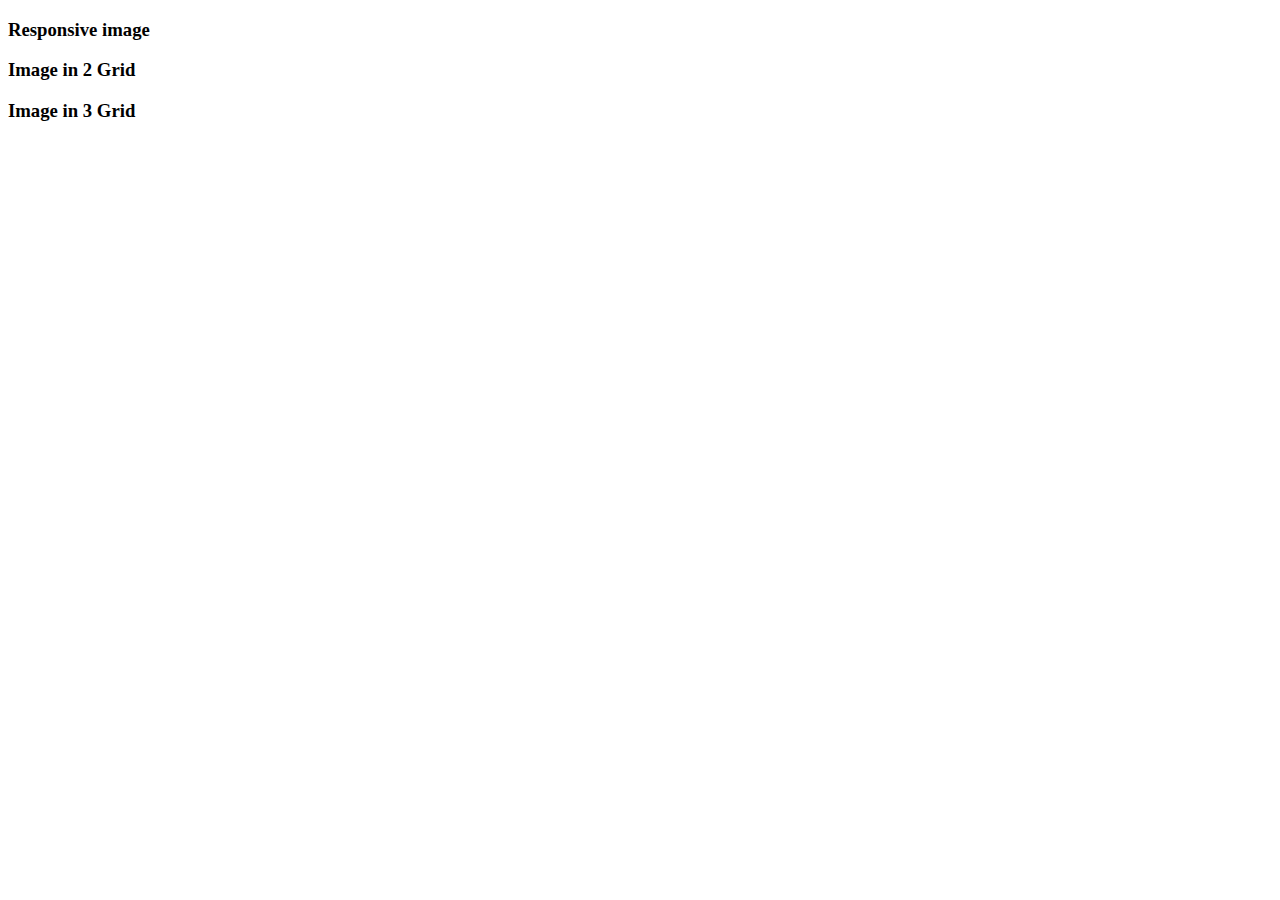
<file: src/images.html>
<!doctype html>
<html lang="en">
  <head>
    <meta charset="UTF-8" />
    <meta
      name="viewport"
      content="width=device-width, user-scalable=no, initial-scale=1.0, maximum-scale=1.0, minimum-scale=1.0"
    />
    <meta http-equiv="X-UA-Compatible" content="ie=edge" />
    <title>Images | TailAdmin - Tailwind CSS Admin Dashboard Template</title>
  </head>
  <body
    x-data="{ page: 'images', 'loaded': true, 'darkMode': false, 'stickyMenu': false, 'sidebarToggle': false, 'scrollTop': false }"
    x-init="
         darkMode = JSON.parse(localStorage.getItem('darkMode'));
         $watch('darkMode', value => localStorage.setItem('darkMode', JSON.stringify(value)))"
    :class="{'dark bg-gray-900': darkMode === true}"
  >
    <!-- ===== Preloader Start ===== -->
    <include src="./partials/preloader.html"></include>
    <!-- ===== Preloader End ===== -->

    <!-- ===== Page Wrapper Start ===== -->
    <div class="flex h-screen overflow-hidden">
      <!-- ===== Sidebar Start ===== -->
      <include src="./partials/sidebar.html"></include>
      <!-- ===== Sidebar End ===== -->

      <!-- ===== Content Area Start ===== -->
      <div
        class="relative flex flex-col flex-1 overflow-x-hidden overflow-y-auto"
      >
        <!-- Small Device Overlay Start -->
        <include src="./partials/overlay.html" />
        <!-- Small Device Overlay End -->

        <!-- ===== Header Start ===== -->
        <include src="./partials/header.html" />
        <!-- ===== Header End ===== -->

        <!-- ===== Main Content Start ===== -->
        <main>
          <div class="p-4 mx-auto max-w-(--breakpoint-2xl) md:p-6">
            <!-- Breadcrumb Start -->
            <div x-data="{ pageName: `Images`}">
              <include src="./partials/breadcrumb.html" />
            </div>
            <!-- Breadcrumb End -->

            <div class="space-y-5 sm:space-y-6">
              <div
                class="rounded-2xl border border-gray-200 bg-white dark:border-gray-800 dark:bg-white/[0.03]"
              >
                <div class="px-6 py-5">
                  <h3
                    class="text-base font-medium text-gray-800 dark:text-white/90"
                  >
                    Responsive image
                  </h3>
                </div>
                <div
                  class="p-4 border-t border-gray-100 dark:border-gray-800 sm:p-6"
                >
                  <include src="./partials/grid-image/image-01.html" />
                </div>
              </div>

              <div
                class="rounded-2xl border border-gray-200 bg-white dark:border-gray-800 dark:bg-white/[0.03]"
              >
                <div class="px-6 py-5">
                  <h3
                    class="text-base font-medium text-gray-800 dark:text-white/90"
                  >
                    Image in 2 Grid
                  </h3>
                </div>
                <div
                  class="p-4 border-t border-gray-100 dark:border-gray-800 sm:p-6"
                >
                  <include src="./partials/grid-image/image-02.html" />
                </div>
              </div>

              <div
                class="rounded-2xl border border-gray-200 bg-white dark:border-gray-800 dark:bg-white/[0.03]"
              >
                <div class="px-6 py-5">
                  <h3
                    class="text-base font-medium text-gray-800 dark:text-white/90"
                  >
                    Image in 3 Grid
                  </h3>
                </div>
                <div
                  class="p-4 border-t border-gray-100 dark:border-gray-800 sm:p-6"
                >
                  <include src="./partials/grid-image/image-03.html" />
                </div>
              </div>
            </div>
          </div>
        </main>
        <!-- ===== Main Content End ===== -->
      </div>
      <!-- ===== Content Area End ===== -->
    </div>
    <!-- ===== Page Wrapper End ===== -->
  </body>
</html>
</file>
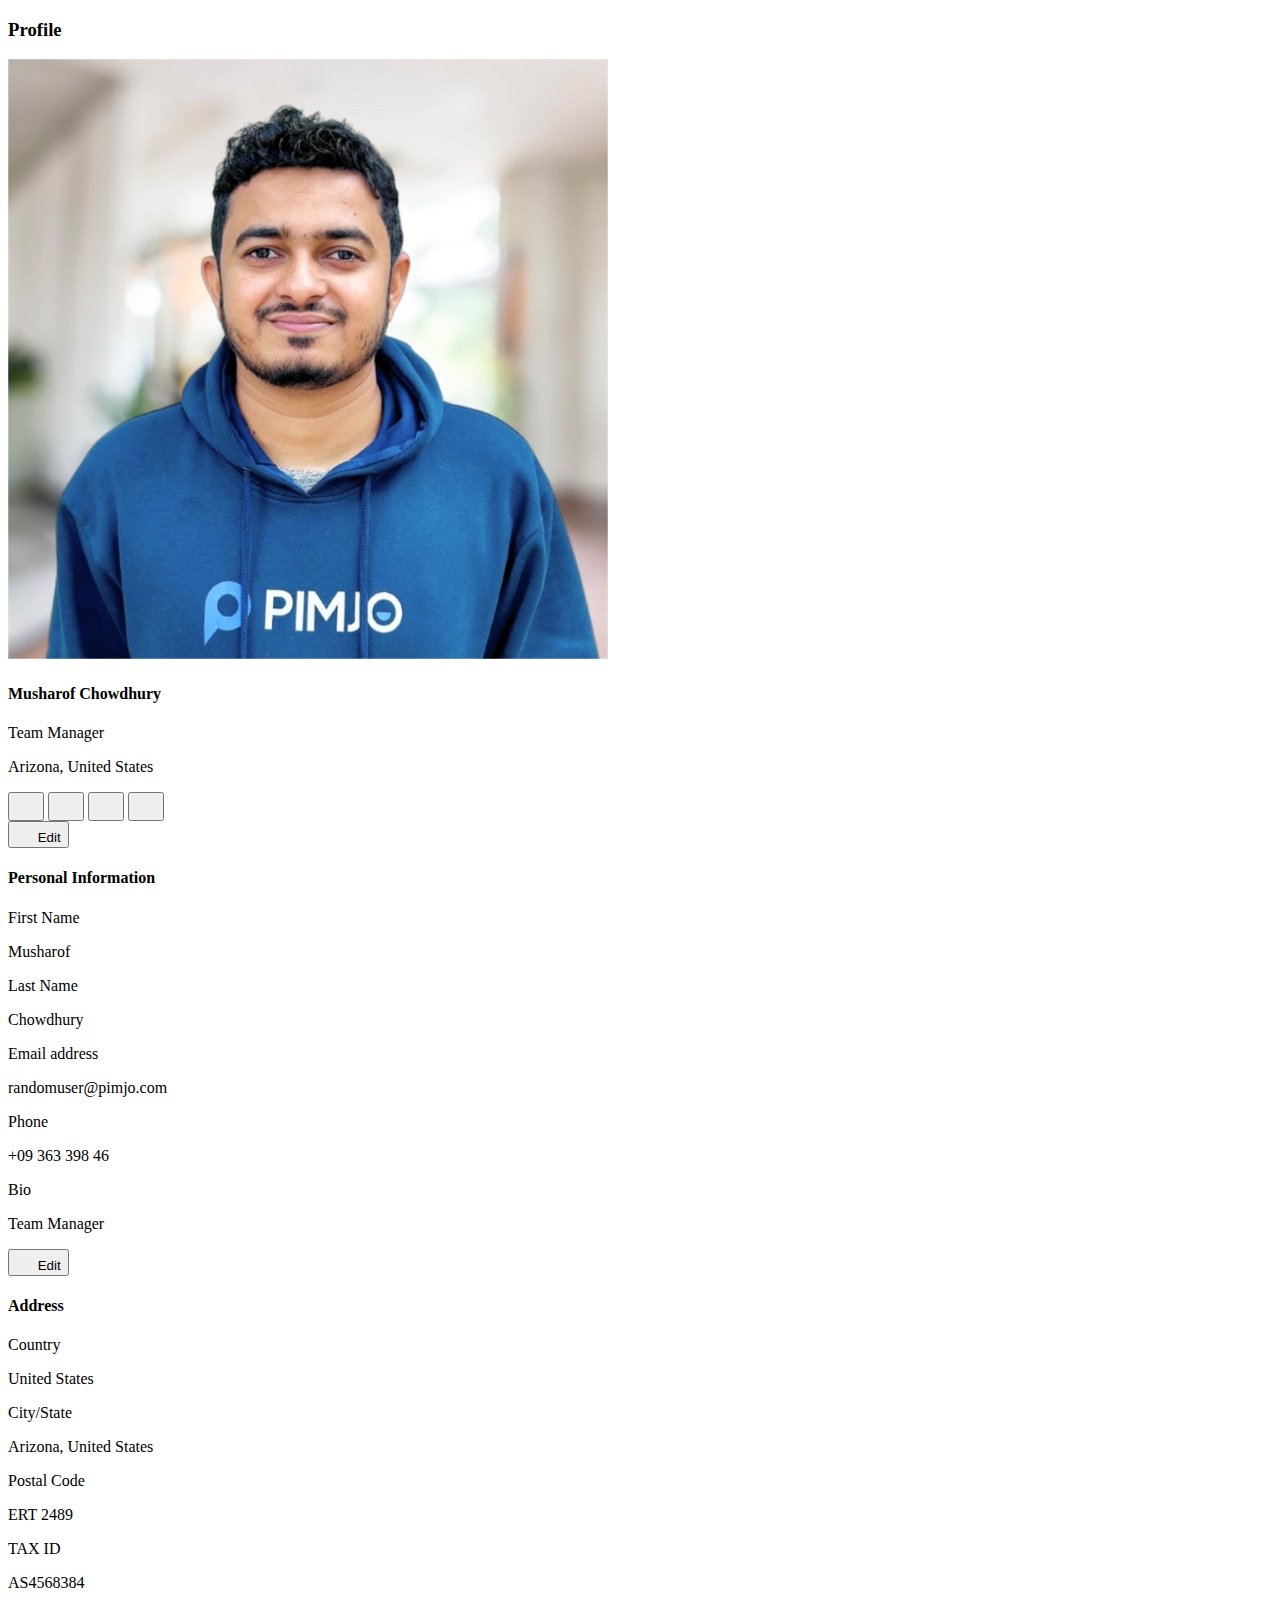
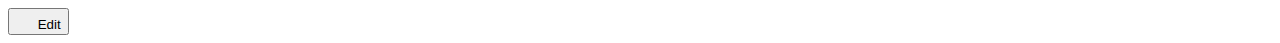
<file: src/profile.html>
<!doctype html>
<html lang="en">
  <head>
    <meta charset="UTF-8" />
    <meta
      name="viewport"
      content="width=device-width, user-scalable=no, initial-scale=1.0, maximum-scale=1.0, minimum-scale=1.0"
    />
    <meta http-equiv="X-UA-Compatible" content="ie=edge" />
    <title>Profile | TailAdmin - Tailwind CSS Admin Dashboard Template</title>
  </head>
  <body
    x-data="{ page: 'profile', 'loaded': true, 'darkMode': false, 'stickyMenu': false, 'sidebarToggle': false, 'scrollTop': false, 'isProfileInfoModal': false, 'isProfileAddressModal': false }"
    x-init="
         darkMode = JSON.parse(localStorage.getItem('darkMode'));
         $watch('darkMode', value => localStorage.setItem('darkMode', JSON.stringify(value)))"
    :class="{'dark bg-gray-900': darkMode === true}"
  >
    <!-- ===== Preloader Start ===== -->
    <include src="./partials/preloader.html"></include>
    <!-- ===== Preloader End ===== -->

    <!-- ===== Page Wrapper Start ===== -->
    <div class="flex h-screen overflow-hidden">
      <!-- ===== Sidebar Start ===== -->
      <include src="./partials/sidebar.html"></include>
      <!-- ===== Sidebar End ===== -->

      <!-- ===== Content Area Start ===== -->
      <div
        class="relative flex flex-col flex-1 overflow-x-hidden overflow-y-auto"
      >
        <!-- Small Device Overlay Start -->
        <include src="./partials/overlay.html" />
        <!-- Small Device Overlay End -->

        <!-- ===== Header Start ===== -->
        <include src="./partials/header.html" />
        <!-- ===== Header End ===== -->

        <!-- ===== Main Content Start ===== -->
        <main>
          <div class="p-4 mx-auto max-w-(--breakpoint-2xl) md:p-6">
            <!-- Breadcrumb Start -->
            <div x-data="{ pageName: `Profile`}">
              <include src="./partials/breadcrumb.html" />
            </div>
            <!-- Breadcrumb End -->

            <div
              class="rounded-2xl border border-gray-200 bg-white p-5 dark:border-gray-800 dark:bg-white/[0.03] lg:p-6"
            >
              <h3
                class="mb-5 text-lg font-semibold text-gray-800 dark:text-white/90 lg:mb-7"
              >
                Profile
              </h3>

              <div
                class="p-5 mb-6 border border-gray-200 rounded-2xl dark:border-gray-800 lg:p-6"
              >
                <div
                  class="flex flex-col gap-5 xl:flex-row xl:items-center xl:justify-between"
                >
                  <div
                    class="flex flex-col items-center w-full gap-6 xl:flex-row"
                  >
                    <div
                      class="w-20 h-20 overflow-hidden border border-gray-200 rounded-full dark:border-gray-800"
                    >
                      <img src="./images/user/owner.jpg" alt="user" />
                    </div>
                    <div class="order-3 xl:order-2">
                      <h4
                        class="mb-2 text-lg font-semibold text-center text-gray-800 dark:text-white/90 xl:text-left"
                      >
                        Musharof Chowdhury
                      </h4>
                      <div
                        class="flex flex-col items-center gap-1 text-center xl:flex-row xl:gap-3 xl:text-left"
                      >
                        <p class="text-sm text-gray-500 dark:text-gray-400">
                          Team Manager
                        </p>
                        <div
                          class="hidden h-3.5 w-px bg-gray-300 dark:bg-gray-700 xl:block"
                        ></div>
                        <p class="text-sm text-gray-500 dark:text-gray-400">
                          Arizona, United States
                        </p>
                      </div>
                    </div>
                    <div
                      class="flex items-center order-2 gap-2 grow xl:order-3 xl:justify-end"
                    >
                      <button
                        class="flex h-11 w-11 items-center justify-center gap-2 rounded-full border border-gray-300 bg-white text-sm font-medium text-gray-700 shadow-theme-xs hover:bg-gray-50 hover:text-gray-800 dark:border-gray-700 dark:bg-gray-800 dark:text-gray-400 dark:hover:bg-white/[0.03] dark:hover:text-gray-200"
                      >
                        <svg
                          class="fill-current"
                          width="20"
                          height="20"
                          viewBox="0 0 20 20"
                          fill="none"
                          xmlns="http://www.w3.org/2000/svg"
                        >
                          <path
                            d="M11.6666 11.2503H13.7499L14.5833 7.91699H11.6666V6.25033C11.6666 5.39251 11.6666 4.58366 13.3333 4.58366H14.5833V1.78374C14.3118 1.7477 13.2858 1.66699 12.2023 1.66699C9.94025 1.66699 8.33325 3.04771 8.33325 5.58342V7.91699H5.83325V11.2503H8.33325V18.3337H11.6666V11.2503Z"
                            fill=""
                          />
                        </svg>
                      </button>

                      <button
                        class="flex h-11 w-11 items-center justify-center gap-2 rounded-full border border-gray-300 bg-white text-sm font-medium text-gray-700 shadow-theme-xs hover:bg-gray-50 hover:text-gray-800 dark:border-gray-700 dark:bg-gray-800 dark:text-gray-400 dark:hover:bg-white/[0.03] dark:hover:text-gray-200"
                      >
                        <svg
                          class="fill-current"
                          width="20"
                          height="20"
                          viewBox="0 0 20 20"
                          fill="none"
                          xmlns="http://www.w3.org/2000/svg"
                        >
                          <path
                            d="M15.1708 1.875H17.9274L11.9049 8.75833L18.9899 18.125H13.4424L9.09742 12.4442L4.12578 18.125H1.36745L7.80912 10.7625L1.01245 1.875H6.70078L10.6283 7.0675L15.1708 1.875ZM14.2033 16.475H15.7308L5.87078 3.43833H4.23162L14.2033 16.475Z"
                            fill=""
                          />
                        </svg>
                      </button>

                      <button
                        class="flex h-11 w-11 items-center justify-center gap-2 rounded-full border border-gray-300 bg-white text-sm font-medium text-gray-700 shadow-theme-xs hover:bg-gray-50 hover:text-gray-800 dark:border-gray-700 dark:bg-gray-800 dark:text-gray-400 dark:hover:bg-white/[0.03] dark:hover:text-gray-200"
                      >
                        <svg
                          class="fill-current"
                          width="20"
                          height="20"
                          viewBox="0 0 20 20"
                          fill="none"
                          xmlns="http://www.w3.org/2000/svg"
                        >
                          <path
                            d="M5.78381 4.16645C5.78351 4.84504 5.37181 5.45569 4.74286 5.71045C4.11391 5.96521 3.39331 5.81321 2.92083 5.32613C2.44836 4.83904 2.31837 4.11413 2.59216 3.49323C2.86596 2.87233 3.48886 2.47942 4.16715 2.49978C5.06804 2.52682 5.78422 3.26515 5.78381 4.16645ZM5.83381 7.06645H2.50048V17.4998H5.83381V7.06645ZM11.1005 7.06645H7.78381V17.4998H11.0672V12.0248C11.0672 8.97475 15.0422 8.69142 15.0422 12.0248V17.4998H18.3338V10.8914C18.3338 5.74978 12.4505 5.94145 11.0672 8.46642L11.1005 7.06645Z"
                            fill=""
                          />
                        </svg>
                      </button>

                      <button
                        class="flex h-11 w-11 items-center justify-center gap-2 rounded-full border border-gray-300 bg-white text-sm font-medium text-gray-700 shadow-theme-xs hover:bg-gray-50 hover:text-gray-800 dark:border-gray-700 dark:bg-gray-800 dark:text-gray-400 dark:hover:bg-white/[0.03] dark:hover:text-gray-200"
                      >
                        <svg
                          class="fill-current"
                          width="20"
                          height="20"
                          viewBox="0 0 20 20"
                          fill="none"
                          xmlns="http://www.w3.org/2000/svg"
                        >
                          <path
                            d="M10.8567 1.66699C11.7946 1.66854 12.2698 1.67351 12.6805 1.68573L12.8422 1.69102C13.0291 1.69766 13.2134 1.70599 13.4357 1.71641C14.3224 1.75738 14.9273 1.89766 15.4586 2.10391C16.0078 2.31572 16.4717 2.60183 16.9349 3.06503C17.3974 3.52822 17.6836 3.99349 17.8961 4.54141C18.1016 5.07197 18.2419 5.67753 18.2836 6.56433C18.2935 6.78655 18.3015 6.97088 18.3081 7.15775L18.3133 7.31949C18.3255 7.73011 18.3311 8.20543 18.3328 9.1433L18.3335 9.76463C18.3336 9.84055 18.3336 9.91888 18.3336 9.99972L18.3335 10.2348L18.333 10.8562C18.3314 11.794 18.3265 12.2694 18.3142 12.68L18.3089 12.8417C18.3023 13.0286 18.294 13.213 18.2836 13.4351C18.2426 14.322 18.1016 14.9268 17.8961 15.458C17.6842 16.0074 17.3974 16.4713 16.9349 16.9345C16.4717 17.397 16.0057 17.6831 15.4586 17.8955C14.9273 18.1011 14.3224 18.2414 13.4357 18.2831C13.2134 18.293 13.0291 18.3011 12.8422 18.3076L12.6805 18.3128C12.2698 18.3251 11.7946 18.3306 10.8567 18.3324L10.2353 18.333C10.1594 18.333 10.0811 18.333 10.0002 18.333H9.76516L9.14375 18.3325C8.20591 18.331 7.7306 18.326 7.31997 18.3137L7.15824 18.3085C6.97136 18.3018 6.78703 18.2935 6.56481 18.2831C5.67801 18.2421 5.07384 18.1011 4.5419 17.8955C3.99328 17.6838 3.5287 17.397 3.06551 16.9345C2.60231 16.4713 2.3169 16.0053 2.1044 15.458C1.89815 14.9268 1.75856 14.322 1.7169 13.4351C1.707 13.213 1.69892 13.0286 1.69238 12.8417L1.68714 12.68C1.67495 12.2694 1.66939 11.794 1.66759 10.8562L1.66748 9.1433C1.66903 8.20543 1.67399 7.73011 1.68621 7.31949L1.69151 7.15775C1.69815 6.97088 1.70648 6.78655 1.7169 6.56433C1.75786 5.67683 1.89815 5.07266 2.1044 4.54141C2.3162 3.9928 2.60231 3.52822 3.06551 3.06503C3.5287 2.60183 3.99398 2.31641 4.5419 2.10391C5.07315 1.89766 5.67731 1.75808 6.56481 1.71641C6.78703 1.70652 6.97136 1.69844 7.15824 1.6919L7.31997 1.68666C7.7306 1.67446 8.20591 1.6689 9.14375 1.6671L10.8567 1.66699ZM10.0002 5.83308C7.69781 5.83308 5.83356 7.69935 5.83356 9.99972C5.83356 12.3021 7.69984 14.1664 10.0002 14.1664C12.3027 14.1664 14.1669 12.3001 14.1669 9.99972C14.1669 7.69732 12.3006 5.83308 10.0002 5.83308ZM10.0002 7.49974C11.381 7.49974 12.5002 8.61863 12.5002 9.99972C12.5002 11.3805 11.3813 12.4997 10.0002 12.4997C8.6195 12.4997 7.50023 11.3809 7.50023 9.99972C7.50023 8.61897 8.61908 7.49974 10.0002 7.49974ZM14.3752 4.58308C13.8008 4.58308 13.3336 5.04967 13.3336 5.62403C13.3336 6.19841 13.8002 6.66572 14.3752 6.66572C14.9496 6.66572 15.4169 6.19913 15.4169 5.62403C15.4169 5.04967 14.9488 4.58236 14.3752 4.58308Z"
                            fill=""
                          />
                        </svg>
                      </button>
                    </div>
                  </div>

                  <button
                    @click="isProfileInfoModal = true"
                    class="flex w-full items-center justify-center gap-2 rounded-full border border-gray-300 bg-white px-4 py-3 text-sm font-medium text-gray-700 shadow-theme-xs hover:bg-gray-50 hover:text-gray-800 dark:border-gray-700 dark:bg-gray-800 dark:text-gray-400 dark:hover:bg-white/[0.03] dark:hover:text-gray-200 lg:inline-flex lg:w-auto"
                  >
                    <svg
                      class="fill-current"
                      width="18"
                      height="18"
                      viewBox="0 0 18 18"
                      fill="none"
                      xmlns="http://www.w3.org/2000/svg"
                    >
                      <path
                        fill-rule="evenodd"
                        clip-rule="evenodd"
                        d="M15.0911 2.78206C14.2125 1.90338 12.7878 1.90338 11.9092 2.78206L4.57524 10.116C4.26682 10.4244 4.0547 10.8158 3.96468 11.2426L3.31231 14.3352C3.25997 14.5833 3.33653 14.841 3.51583 15.0203C3.69512 15.1996 3.95286 15.2761 4.20096 15.2238L7.29355 14.5714C7.72031 14.4814 8.11172 14.2693 8.42013 13.9609L15.7541 6.62695C16.6327 5.74827 16.6327 4.32365 15.7541 3.44497L15.0911 2.78206ZM12.9698 3.84272C13.2627 3.54982 13.7376 3.54982 14.0305 3.84272L14.6934 4.50563C14.9863 4.79852 14.9863 5.2734 14.6934 5.56629L14.044 6.21573L12.3204 4.49215L12.9698 3.84272ZM11.2597 5.55281L5.6359 11.1766C5.53309 11.2794 5.46238 11.4099 5.43238 11.5522L5.01758 13.5185L6.98394 13.1037C7.1262 13.0737 7.25666 13.003 7.35947 12.9002L12.9833 7.27639L11.2597 5.55281Z"
                        fill=""
                      />
                    </svg>
                    Edit
                  </button>
                </div>
              </div>

              <div
                class="p-5 mb-6 border border-gray-200 rounded-2xl dark:border-gray-800 lg:p-6"
              >
                <div
                  class="flex flex-col gap-6 lg:flex-row lg:items-start lg:justify-between"
                >
                  <div>
                    <h4
                      class="text-lg font-semibold text-gray-800 dark:text-white/90 lg:mb-6"
                    >
                      Personal Information
                    </h4>

                    <div
                      class="grid grid-cols-1 gap-4 lg:grid-cols-2 lg:gap-7 2xl:gap-x-32"
                    >
                      <div>
                        <p
                          class="mb-2 text-xs leading-normal text-gray-500 dark:text-gray-400"
                        >
                          First Name
                        </p>
                        <p
                          class="text-sm font-medium text-gray-800 dark:text-white/90"
                        >
                          Musharof
                        </p>
                      </div>

                      <div>
                        <p
                          class="mb-2 text-xs leading-normal text-gray-500 dark:text-gray-400"
                        >
                          Last Name
                        </p>
                        <p
                          class="text-sm font-medium text-gray-800 dark:text-white/90"
                        >
                          Chowdhury
                        </p>
                      </div>

                      <div>
                        <p
                          class="mb-2 text-xs leading-normal text-gray-500 dark:text-gray-400"
                        >
                          Email address
                        </p>
                        <p
                          class="text-sm font-medium text-gray-800 dark:text-white/90"
                        >
                          randomuser@pimjo.com
                        </p>
                      </div>

                      <div>
                        <p
                          class="mb-2 text-xs leading-normal text-gray-500 dark:text-gray-400"
                        >
                          Phone
                        </p>
                        <p
                          class="text-sm font-medium text-gray-800 dark:text-white/90"
                        >
                          +09 363 398 46
                        </p>
                      </div>

                      <div>
                        <p
                          class="mb-2 text-xs leading-normal text-gray-500 dark:text-gray-400"
                        >
                          Bio
                        </p>
                        <p
                          class="text-sm font-medium text-gray-800 dark:text-white/90"
                        >
                          Team Manager
                        </p>
                      </div>
                    </div>
                  </div>

                  <button
                    @click="isProfileInfoModal = true"
                    class="flex w-full items-center justify-center gap-2 rounded-full border border-gray-300 bg-white px-4 py-3 text-sm font-medium text-gray-700 shadow-theme-xs hover:bg-gray-50 hover:text-gray-800 dark:border-gray-700 dark:bg-gray-800 dark:text-gray-400 dark:hover:bg-white/[0.03] dark:hover:text-gray-200 lg:inline-flex lg:w-auto"
                  >
                    <svg
                      class="fill-current"
                      width="18"
                      height="18"
                      viewBox="0 0 18 18"
                      fill="none"
                      xmlns="http://www.w3.org/2000/svg"
                    >
                      <path
                        fill-rule="evenodd"
                        clip-rule="evenodd"
                        d="M15.0911 2.78206C14.2125 1.90338 12.7878 1.90338 11.9092 2.78206L4.57524 10.116C4.26682 10.4244 4.0547 10.8158 3.96468 11.2426L3.31231 14.3352C3.25997 14.5833 3.33653 14.841 3.51583 15.0203C3.69512 15.1996 3.95286 15.2761 4.20096 15.2238L7.29355 14.5714C7.72031 14.4814 8.11172 14.2693 8.42013 13.9609L15.7541 6.62695C16.6327 5.74827 16.6327 4.32365 15.7541 3.44497L15.0911 2.78206ZM12.9698 3.84272C13.2627 3.54982 13.7376 3.54982 14.0305 3.84272L14.6934 4.50563C14.9863 4.79852 14.9863 5.2734 14.6934 5.56629L14.044 6.21573L12.3204 4.49215L12.9698 3.84272ZM11.2597 5.55281L5.6359 11.1766C5.53309 11.2794 5.46238 11.4099 5.43238 11.5522L5.01758 13.5185L6.98394 13.1037C7.1262 13.0737 7.25666 13.003 7.35947 12.9002L12.9833 7.27639L11.2597 5.55281Z"
                        fill=""
                      />
                    </svg>
                    Edit
                  </button>
                </div>
              </div>
              <div
                class="p-5 border border-gray-200 rounded-2xl dark:border-gray-800 lg:p-6"
              >
                <div
                  class="flex flex-col gap-6 lg:flex-row lg:items-start lg:justify-between"
                >
                  <div>
                    <h4
                      class="text-lg font-semibold text-gray-800 dark:text-white/90 lg:mb-6"
                    >
                      Address
                    </h4>

                    <div
                      class="grid grid-cols-1 gap-4 lg:grid-cols-2 lg:gap-7 2xl:gap-x-32"
                    >
                      <div>
                        <p
                          class="mb-2 text-xs leading-normal text-gray-500 dark:text-gray-400"
                        >
                          Country
                        </p>
                        <p
                          class="text-sm font-medium text-gray-800 dark:text-white/90"
                        >
                          United States
                        </p>
                      </div>

                      <div>
                        <p
                          class="mb-2 text-xs leading-normal text-gray-500 dark:text-gray-400"
                        >
                          City/State
                        </p>
                        <p
                          class="text-sm font-medium text-gray-800 dark:text-white/90"
                        >
                          Arizona, United States
                        </p>
                      </div>

                      <div>
                        <p
                          class="mb-2 text-xs leading-normal text-gray-500 dark:text-gray-400"
                        >
                          Postal Code
                        </p>
                        <p
                          class="text-sm font-medium text-gray-800 dark:text-white/90"
                        >
                          ERT 2489
                        </p>
                      </div>

                      <div>
                        <p
                          class="mb-2 text-xs leading-normal text-gray-500 dark:text-gray-400"
                        >
                          TAX ID
                        </p>
                        <p
                          class="text-sm font-medium text-gray-800 dark:text-white/90"
                        >
                          AS4568384
                        </p>
                      </div>
                    </div>
                  </div>

                  <button
                    @click="isProfileAddressModal = true"
                    class="flex w-full items-center justify-center gap-2 rounded-full border border-gray-300 bg-white px-4 py-3 text-sm font-medium text-gray-700 shadow-theme-xs hover:bg-gray-50 hover:text-gray-800 dark:border-gray-700 dark:bg-gray-800 dark:text-gray-400 dark:hover:bg-white/[0.03] dark:hover:text-gray-200 lg:inline-flex lg:w-auto"
                  >
                    <svg
                      class="fill-current"
                      width="18"
                      height="18"
                      viewBox="0 0 18 18"
                      fill="none"
                      xmlns="http://www.w3.org/2000/svg"
                    >
                      <path
                        fill-rule="evenodd"
                        clip-rule="evenodd"
                        d="M15.0911 2.78206C14.2125 1.90338 12.7878 1.90338 11.9092 2.78206L4.57524 10.116C4.26682 10.4244 4.0547 10.8158 3.96468 11.2426L3.31231 14.3352C3.25997 14.5833 3.33653 14.841 3.51583 15.0203C3.69512 15.1996 3.95286 15.2761 4.20096 15.2238L7.29355 14.5714C7.72031 14.4814 8.11172 14.2693 8.42013 13.9609L15.7541 6.62695C16.6327 5.74827 16.6327 4.32365 15.7541 3.44497L15.0911 2.78206ZM12.9698 3.84272C13.2627 3.54982 13.7376 3.54982 14.0305 3.84272L14.6934 4.50563C14.9863 4.79852 14.9863 5.2734 14.6934 5.56629L14.044 6.21573L12.3204 4.49215L12.9698 3.84272ZM11.2597 5.55281L5.6359 11.1766C5.53309 11.2794 5.46238 11.4099 5.43238 11.5522L5.01758 13.5185L6.98394 13.1037C7.1262 13.0737 7.25666 13.003 7.35947 12.9002L12.9833 7.27639L11.2597 5.55281Z"
                        fill=""
                      />
                    </svg>
                    Edit
                  </button>
                </div>
              </div>
            </div>
          </div>
        </main>
        <!-- ===== Main Content End ===== -->
      </div>
      <!-- ===== Content Area End ===== -->
    </div>
    <!-- ===== Page Wrapper End ===== -->

    <!-- BEGIN MODAL -->
    <include src="./partials/profile/profile-info-modal.html" />
    <include src="./partials/profile/profile-address-modal.html" />
    <!-- END MODAL -->
  </body>
</html>
</file>
